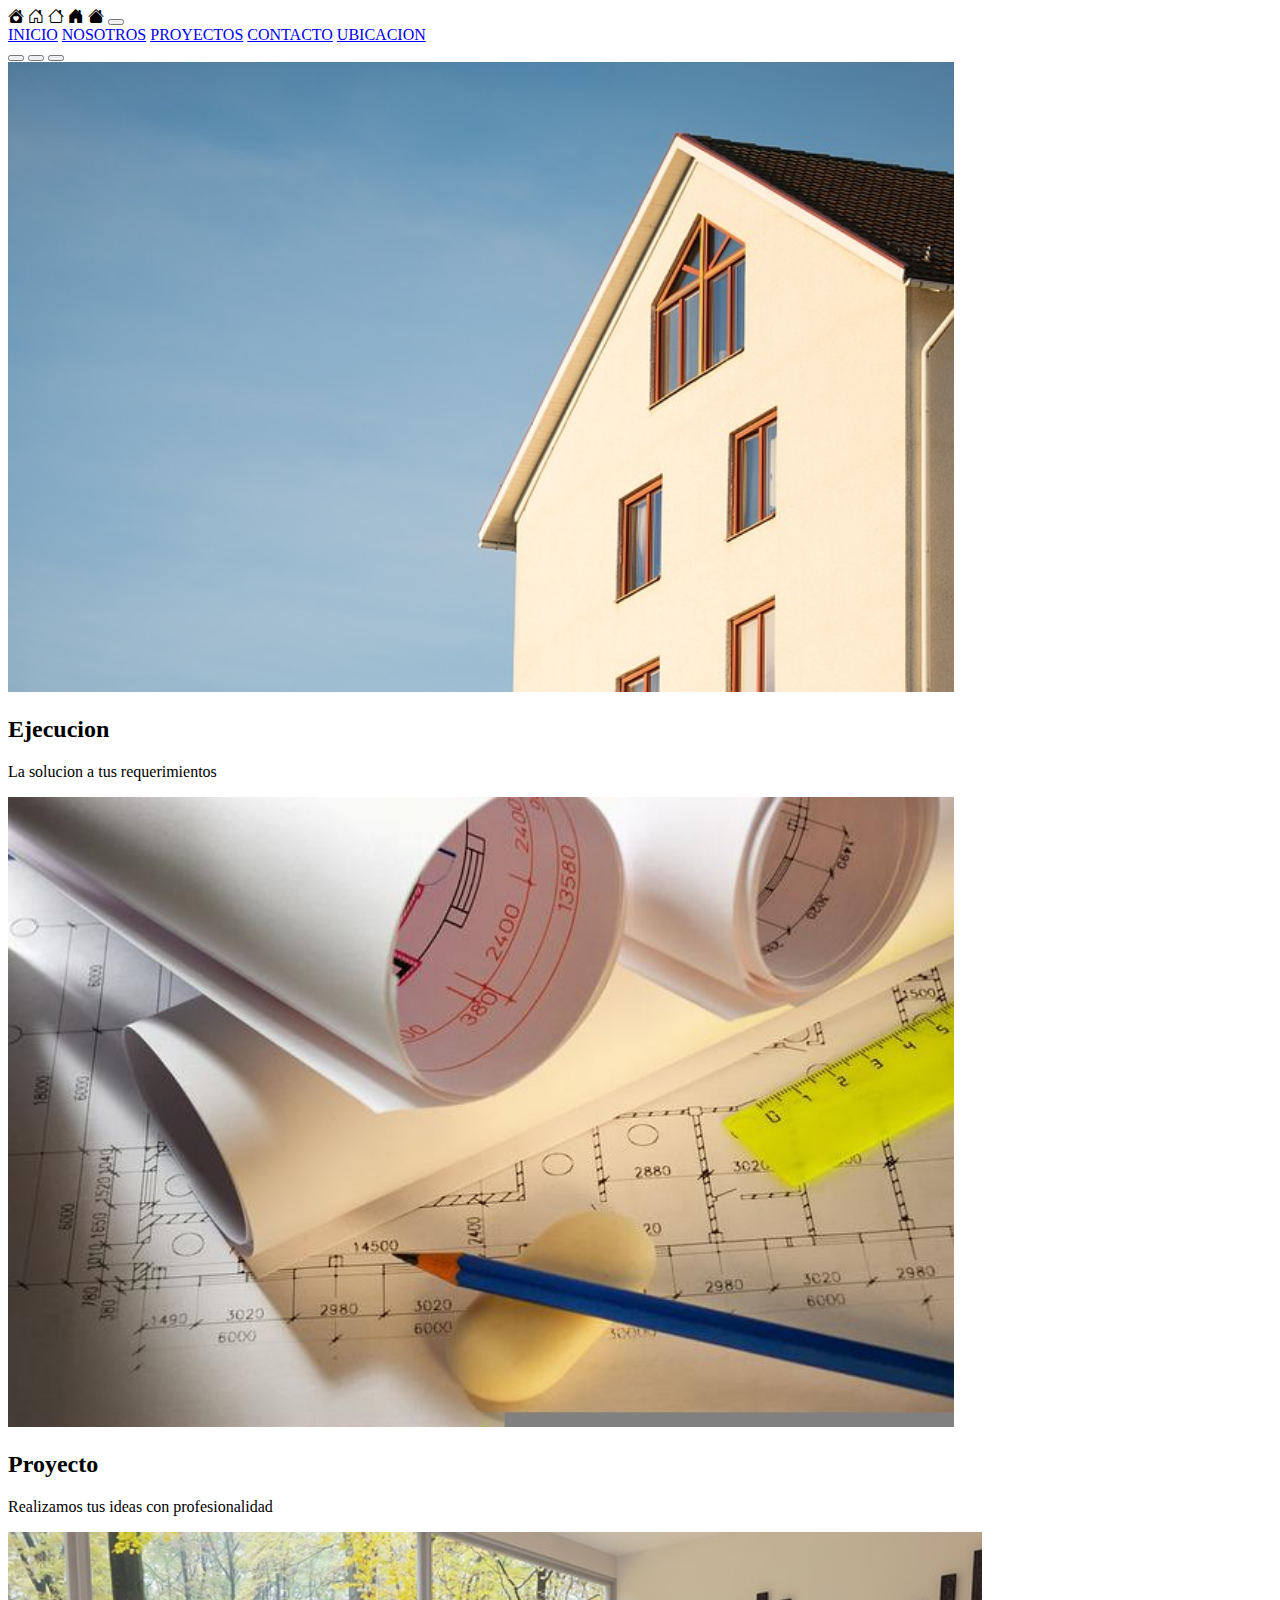
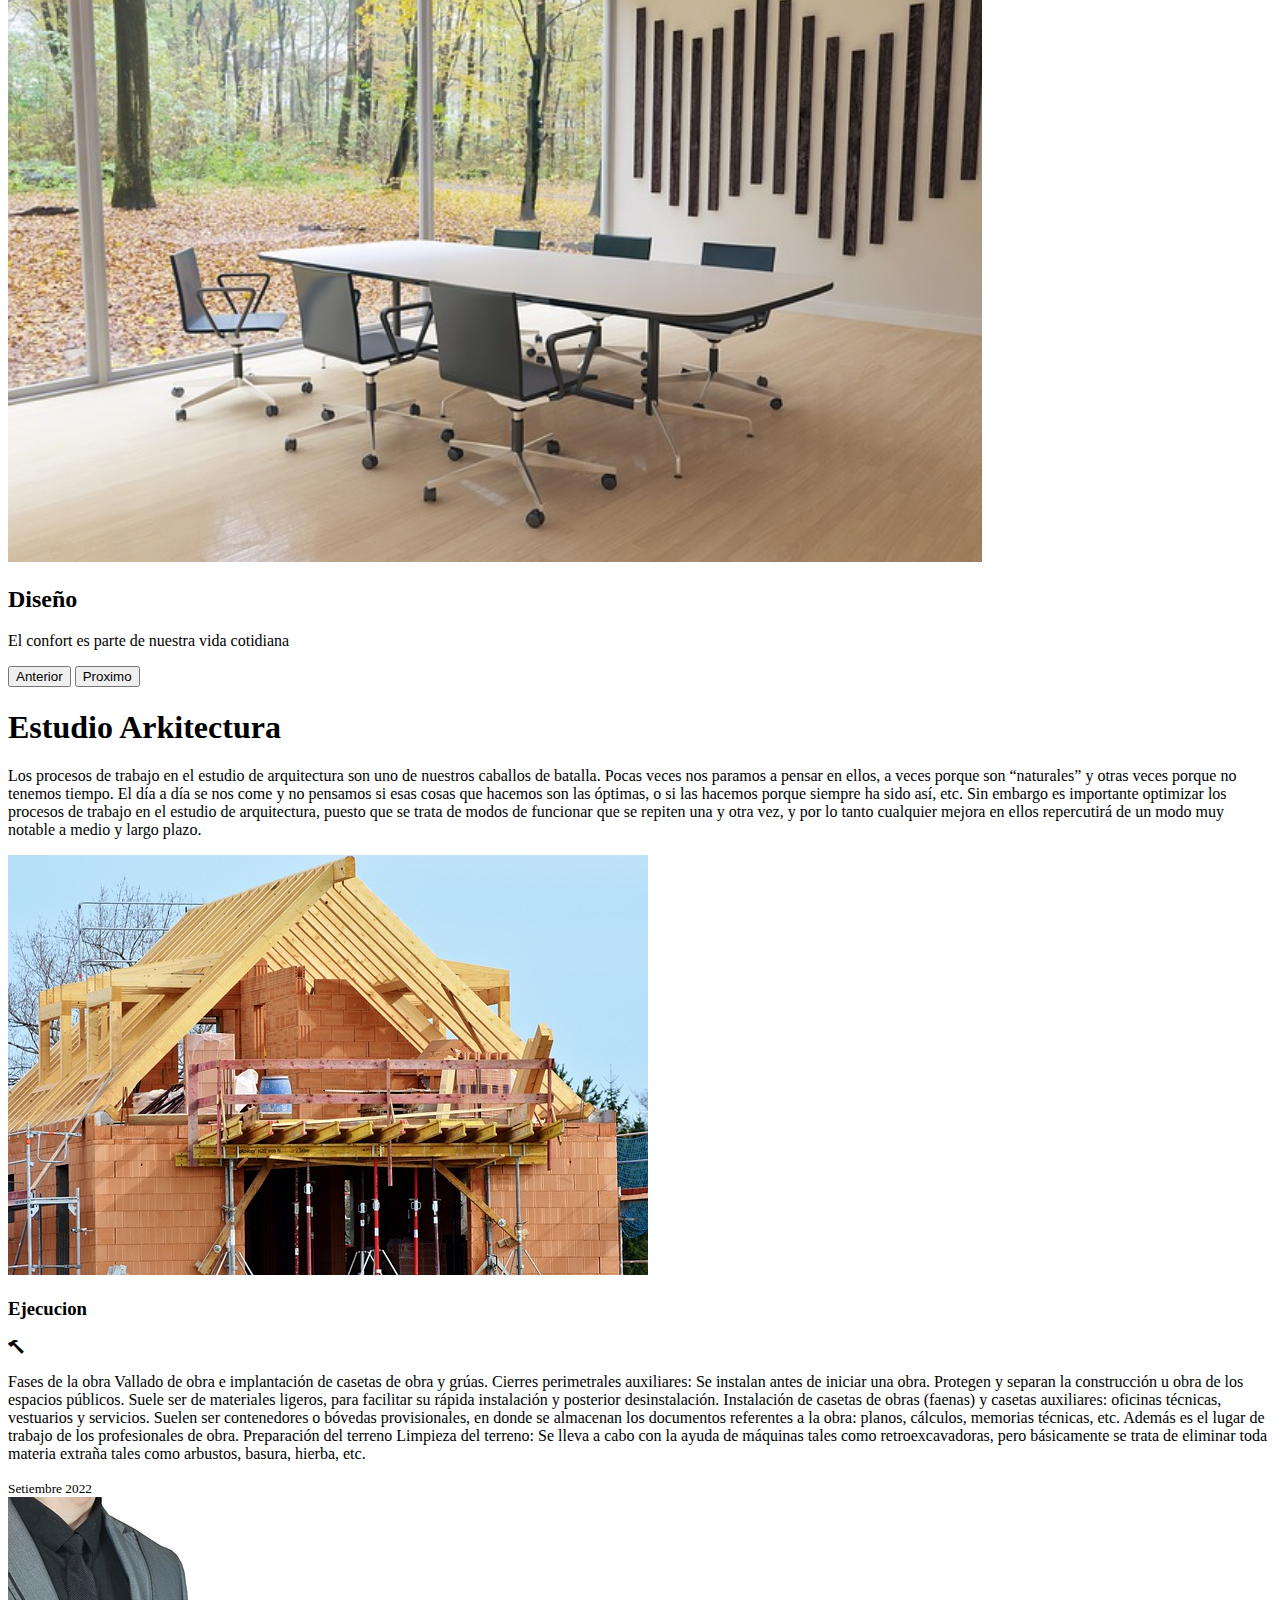
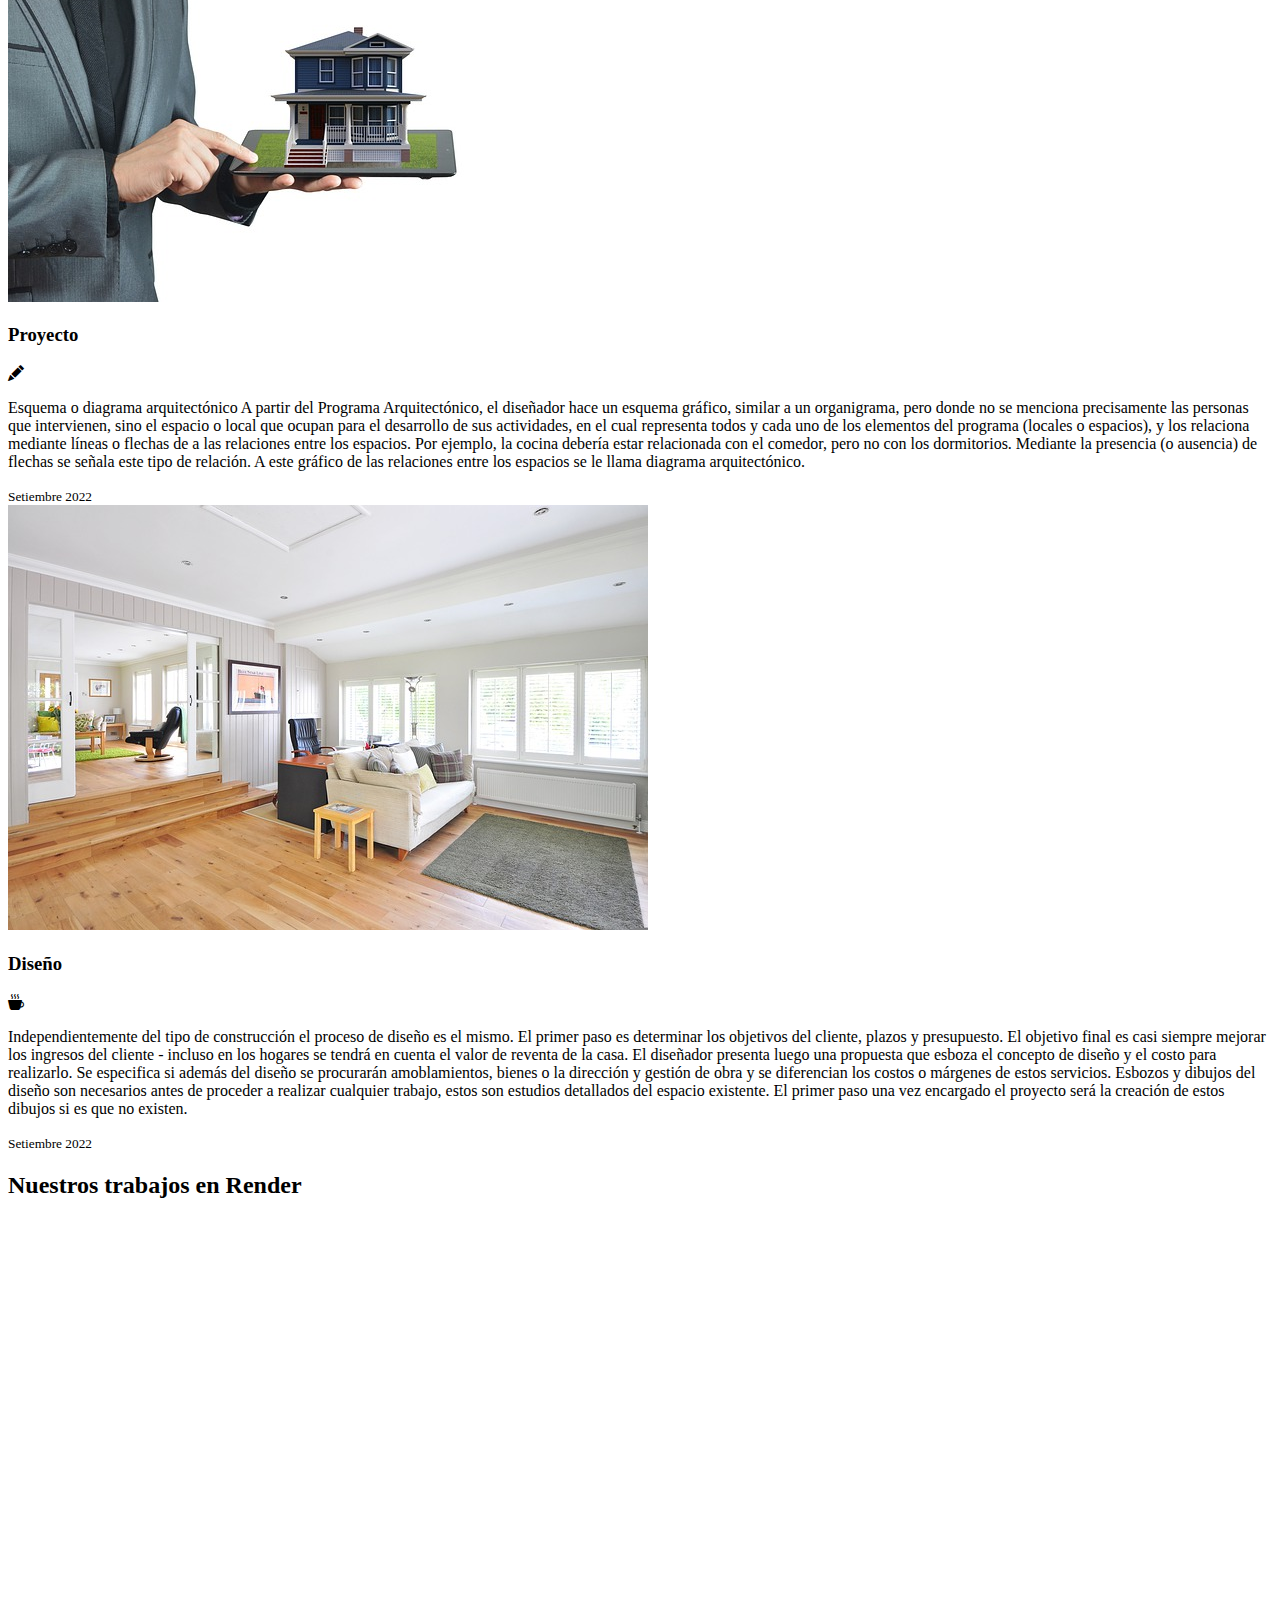
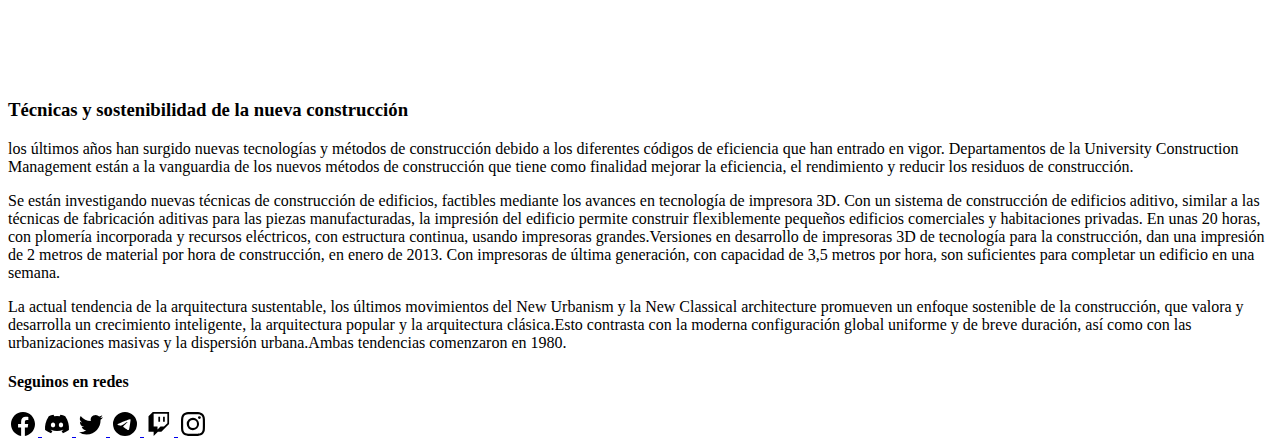
<file: scr/index.html>
<!DOCTYPE html>
<html lang="es">
<head>
    <meta charset="UTF-8">
    <meta http-equiv="X-UA-Compatible" content="IE=edge">
    <meta name="viewport" content="width=device-width, initial-scale=1.0">
    <meta name="description" content="En Estudio Arkitectura realizamos tu diseño, proyecto y ejecucion de obra contemplando Sustentabilidad, Elegancia, Confort, Medio ambiente.">
    <title>ESTUDIO ARKITECTURA | INICIO</title>


<!--BOOTSTRAP-->
<link href="https://cdn.jsdelivr.net/npm/bootstrap@5.2.1/dist/css/bootstrap.min.css" rel="stylesheet" integrity="sha384-iYQeCzEYFbKjA/T2uDLTpkwGzCiq6soy8tYaI1GyVh/UjpbCx/TYkiZhlZB6+fzT" crossorigin="anonymous">

<!--ICONS BOOTSTRAP-->
<link rel="stylesheet" href="https://cdn.jsdelivr.net/npm/bootstrap-icons@1.9.1/font/bootstrap-icons.css">

<!--TIPOGRAFIA-->
<link href="https://fonts.googleapis.com/css2?family=Montserrat:ital@1&family=Quicksand&display=swap" rel="stylesheet">

<!--CSS MAIN-->
<link rel="stylesheet" href="./css/style.css">


</head>

<body>
  <header>
    <!--NAVBAR-->
    <nav class="navbar navbar-expand-lg bg-success navbar-dark fondonav">
        <div class="container-fluid">
          <i class="bi bi-house-heart-fill"></i>
          <i class="bi bi-house-door"></i>
          <i class="bi bi-house"></i>
          <i class="bi bi-house-door-fill"></i>
          <i class="bi bi-house-fill"></i>
          <button class="navbar-toggler" type="button" data-bs-toggle="collapse" data-bs-target="#navbarNavAltMarkup" aria-controls="navbarNavAltMarkup" aria-expanded="false" aria-label="Toggle navigation">
            <span class="navbar-toggler-icon"></span>
          </button>
          <div class="collapse navbar-collapse" id="navbarNavAltMarkup">
            <div class="navbar-nav ms-auto me-5">
              <a class="nav-link" aria-current="page" href="index.html">INICIO</a>
              <a class="nav-link" href="./pages/nosotros.html">NOSOTROS</a>
              <a class="nav-link" href="./pages/proyecto.html">PROYECTOS</a>
              <a class="nav-link" href="./pages/proyecto.html">CONTACTO</a>
              <a class="nav-link" href="./pages/ubicacion.html">UBICACION</a>
            </div>
          </div>
        </div>
      </nav>
  </header>

        <!--CAROUSEL-->
        <div id="carouselExampleCaptions" class="carousel slided d-none d-md-block" data-bs-ride="false">
            <div class="carousel-indicators">
              <button type="button" data-bs-target="#carouselExampleCaptions" data-bs-slide-to="0" class="active" aria-current="true" aria-label="Slide 1"></button>
              <button type="button" data-bs-target="#carouselExampleCaptions" data-bs-slide-to="1" aria-label="Slide 2"></button>
              <button type="button" data-bs-target="#carouselExampleCaptions" data-bs-slide-to="2" aria-label="Slide 3"></button>
            </div>
            <div class="carousel-inner">
              <div class="carousel-item active">
                <img src="./img/casa-marron.jpg" class="d-block w-100 alto" alt="Casa marron 2 pisos">
                <div class="carousel-caption d-md-block">
                  <h2 class="text-dark">Ejecucion</h2>
                  <p class="text-dark">La solucion a tus requerimientos</p>
                </div>
              </div>
              <div class="carousel-item">
                <img src="./img/plano2.jpg" class="d-block w-100 alto" alt="Plano de construccion">
                <div class="carousel-caption d-md-block">
                  <h2 class="text-white">Proyecto</h2>
                  <p class="text-white">Realizamos tus ideas con profesionalidad</p>
                </div>
              </div>
              <div class="carousel-item">
                <img src="./img/salareunion.jpg" class="d-block w-100 alto" alt="Interior ambiente con ventana circular">
                <div class="carousel-caption d-md-block">
                  <h2 class="text-white">Diseño</h2>
                  <p class="text-dark text-white">El confort es parte de nuestra vida cotidiana</p>
                </div>
              </div>
            </div>
            <button class="carousel-control-prev" type="button" data-bs-target="#carouselExampleCaptions" data-bs-slide="prev">
              <span class="carousel-control-prev-icon" aria-hidden="true"></span>
              <span class="visually-hidden">Anterior</span>
            </button>
            <button class="carousel-control-next" type="button" data-bs-target="#carouselExampleCaptions" data-bs-slide="next">
              <span class="carousel-control-next-icon" aria-hidden="true"></span>
              <span class="visually-hidden">Proximo</span>
            </button>
          </div>
  </header>
<body>
  <main>
    <section class="container">
            <h1 class="text-center p-3 text-success display-1">Estudio Arkitectura</h1>
            <article class="row">
      <p>Los procesos de trabajo en el estudio de arquitectura son uno de nuestros caballos de batalla.

      Pocas veces nos paramos a pensar en ellos, a veces porque son “naturales” y otras veces porque no tenemos tiempo. El día a día se nos come y no pensamos si esas cosas que hacemos son las óptimas, o si las hacemos porque siempre ha sido así, etc.
  
      Sin embargo es importante optimizar los procesos de trabajo en el estudio de arquitectura, puesto que se trata de modos de funcionar que se repiten una y otra vez, y por lo tanto cualquier mejora en ellos repercutirá de un modo muy notable a medio y largo plazo.
      </p>
    </section>

    <!--TARJETAS DE DESARROLLO-->

        <div class="row row-cols-1 row-cols-md-3 g-4">
            <div class="col">
              <div class="card h-100 border-success">
                <img src="./img/casaconstrccion.jpg" class="card-img-top" alt="Casa en construccion">
                <div class="card-body text-success">
                  
                  <h3 class="card-title d-flex justify-content-center text-success">Ejecucion</h3>
                  <i class="bi bi-hammer d-flex justify-content-center text-success"></i>
                  <p class="card-text text-dark">Fases de la obra
                    Vallado de obra e implantación de casetas de obra y grúas.
                    Cierres perimetrales auxiliares: Se instalan antes de iniciar una obra. Protegen y separan la construcción u obra de los espacios públicos. Suele ser de materiales ligeros, para facilitar su rápida instalación y posterior desinstalación.
                    Instalación de casetas de obras (faenas) y casetas auxiliares: oficinas técnicas, vestuarios y servicios. Suelen ser contenedores o bóvedas provisionales, en donde se almacenan los documentos referentes a la obra: planos, cálculos, memorias técnicas, etc. Además es el lugar de trabajo de los profesionales de obra.
                    Preparación del terreno
                    Limpieza del terreno: Se lleva a cabo con la ayuda de máquinas tales como retroexcavadoras, pero básicamente se trata de eliminar toda materia extraña tales como arbustos, basura, hierba, etc.
                    </p>
                </div>
                <div class="card-footer text-dark">
                  <small class="text-muted">Setiembre 2022</small>
                </div>
              </div>
            </div>
            <div class="col">
              <div class="card h-100 border-success">
                <img src="./img/maqueta.jpg" class="card-img-top" alt="Hombre con maqueta de casa">
                <div class="card-body text-success">
                  <h3 class="card-title d-flex justify-content-center ">Proyecto</h3>
                  <i class="bi bi-pencil-fill d-flex justify-content-center"></i>
                  <p class="card-text d-flex justify-content-center text-dark">Esquema o diagrama arquitectónico
                    A partir del Programa Arquitectónico, el diseñador hace un esquema gráfico, similar a un organigrama, pero donde no se menciona precisamente las personas que intervienen, sino el espacio o local que ocupan para el desarrollo de sus actividades, en el cual representa todos y cada uno de los elementos del programa (locales o espacios), y los relaciona mediante líneas o flechas de a las relaciones entre los espacios. Por ejemplo, la cocina debería estar relacionada con el comedor, pero no con los dormitorios. Mediante la presencia (o ausencia) de flechas se señala este tipo de relación. A este gráfico de las relaciones entre los espacios se le llama diagrama arquitectónico.
                    </p>

                </div>
                <div class="card-footer">
                  <small class="text-muted">Setiembre 2022</small>
                </div>
              </div>
            </div>
            <div class="col">
              <div class="card h-100 border-success">
                <img src="./img/interiorhogar.jpg" class="card-img-top" alt="Sala de reunion">
                <div class="card-body text-success">
                  <h3 class="card-title d-flex justify-content-center">Diseño</h3>
                  <i class="bi bi-cup-hot-fill d-flex justify-content-center"></i>
                  <p class="card-text text-dark">
                  
                    Independientemente del tipo de construcción el proceso de diseño es el mismo. El primer paso es determinar los objetivos del cliente, plazos y presupuesto. El objetivo final es casi siempre mejorar los ingresos del cliente - incluso en los hogares se tendrá en cuenta el valor de reventa de la casa. El diseñador presenta luego una propuesta que esboza el concepto de diseño y el costo para realizarlo. Se especifica si además del diseño se procurarán amoblamientos, bienes o la dirección y gestión de obra y se diferencian los costos o márgenes de estos servicios. Esbozos y dibujos del diseño son necesarios antes de proceder a realizar cualquier trabajo, estos son estudios detallados del espacio existente. El primer paso una vez encargado el proyecto será la creación de estos dibujos si es que no existen.</p>                    
                </div>
                <div class="card-footer">
                  <small class="text-muted">Setiembre 2022</small>
                </div>
              </div>
            </div>
          </div>
          
<!--BLOQUE DE VIDEOS YOUTUBE-->

          <div class="container text-center p-0 ">
            <h2 class="text-center p-3 text-success">Nuestros trabajos en Render</h2>
            <div class="row g-2">
              <div class="col-md-6 col-lg-4">
                <div class="p-1 border bg-light"><iframe width="auto" height="auto" src="https://www.youtube.com/embed/ozrIYCxdgKE?start=10" title="YouTube video player" frameborder="0" allow="accelerometer; autoplay; clipboard-write; encrypted-media; gyroscope; picture-in-picture" allowfullscreen></iframe></div>
              </div>
              <div class="col-md-6 col-lg-4">
                <div class="p-1 border bg-light"><iframe width="auto" height="auto" src="https://www.youtube.com/embed/km8YSiE8JJw?start=8" title="YouTube video player" frameborder="0" allow="accelerometer; autoplay; clipboard-write; encrypted-media; gyroscope; picture-in-picture" allowfullscreen></iframe></div>
              </div>
              <div class="col-md-12 col-lg-4">
                <div class="p-1 border bg-light"><iframe width="auto" height="auto" src="https://www.youtube.com/embed/0-rm4KFOKIA" title="YouTube video player" frameborder="0" allow="accelerometer; autoplay; clipboard-write; encrypted-media; gyroscope; picture-in-picture" allowfullscreen></iframe></div>
              </div>
              <div class="col-md-12 col-lg-12">
                <div class="p-1 border bg-light">
                  <h3 class="text-success">Técnicas y sostenibilidad de la nueva construcción</h3>
                  <p> los últimos años han surgido nuevas tecnologías y métodos de construcción debido a los diferentes códigos de eficiencia que han entrado en vigor. Departamentos de la University Construction Management están a la vanguardia de los nuevos métodos de construcción que tiene como finalidad mejorar la eficiencia, el rendimiento y reducir los residuos de construcción.</p>
                  <p>
                  Se están investigando nuevas técnicas de construcción de edificios, factibles mediante los avances en tecnología de impresora 3D. Con un sistema de construcción de edificios aditivo, similar a las técnicas de fabricación aditivas para las piezas manufacturadas, la impresión del edificio permite construir flexiblemente pequeños edificios comerciales y habitaciones privadas. En unas 20 horas, con plomería incorporada y recursos eléctricos, con estructura continua, usando impresoras grandes.Versiones en desarrollo de impresoras 3D de tecnología para la construcción, dan una impresión de 2 metros de material por hora de construcción, en enero de 2013. Con impresoras de última generación, con capacidad de 3,5 metros por hora, son suficientes para completar un edificio en una semana.</p>
                  <p>
                  La actual tendencia de la arquitectura sustentable, los últimos movimientos del New Urbanism y la New Classical architecture promueven un enfoque sostenible de la construcción, que valora y desarrolla un crecimiento inteligente, la arquitectura popular y la arquitectura clásica.Esto contrasta con la moderna configuración global uniforme y de breve duración, así como con las urbanizaciones masivas y la dispersión urbana.Ambas tendencias comenzaron en 1980.</p>
                </div>
              </div>
            </div>
          </div>
  </main>
  <!--FOOTER-->
  <footer>
      <nav class="navbar bg-success ">
        <div class="container">
            <h4 class="col-sm-12 col-lg-auto">Seguinos en redes</h4>
          <a class="navbar-brand" href="https://es-la.facebook.com/">
            <img src="./img/facebook.svg" alt="Facebook" width="30" height="24">
          </a>
          <a class="navbar-brand" href="https://discord.com/">
            <img src="./img/discord.svg" alt="Facebook" width="30" height="24">
          </a>
          <a class="navbar-brand" href="https://twitter.com/?lang=es">
            <img src="./img/twitter.svg" alt="Facebook" width="30" height="24">
          </a>
          <a class="navbar-brand" href="https://web.telegram.org/z/">
            <img src="./img/telegram.svg" alt="Facebook" width="30" height="24">
          </a>
          <a class="navbar-brand" href="https://www.twitch.tv/">
            <img src="./img/twitch.svg" alt="Facebook" width="30" height="24">
          </a>
          <a class="navbar-brand" href="https://www.instagram.com/">
            <img src="./img/instagram.svg" alt="Facebook" width="30" height="24">
          </a>
        </div>
      </nav>
  </footer>
    <!-- BOOTSTRAP JS -->
    <script src="https://cdn.jsdelivr.net/npm/bootstrap@5.2.1/dist/js/bootstrap.bundle.min.js" integrity="sha384-u1OknCvxWvY5kfmNBILK2hRnQC3Pr17a+RTT6rIHI7NnikvbZlHgTPOOmMi466C8" crossorigin="anonymous"></script>   
</body>
</html>
</file>
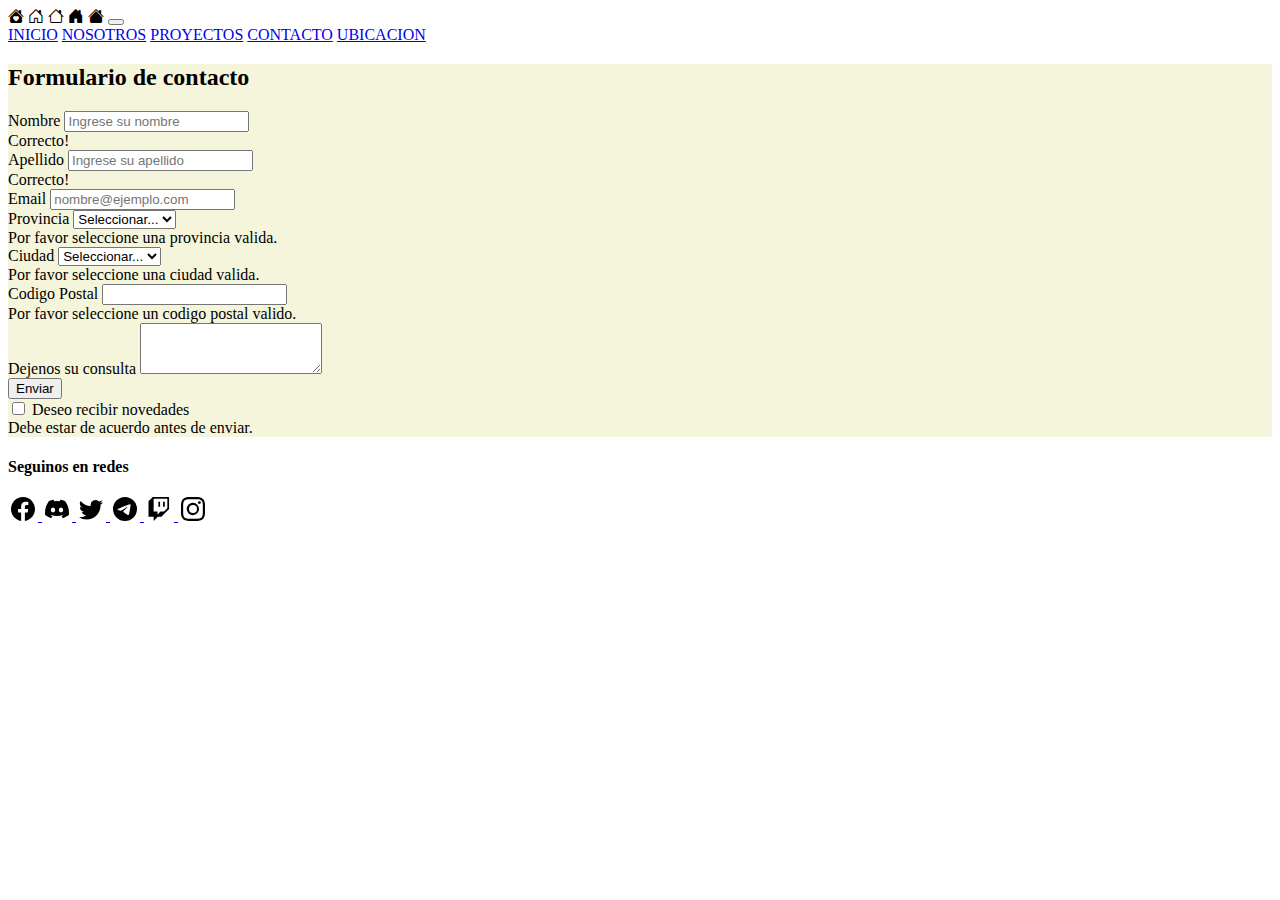
<file: scr/pages/contacto.html>
<!DOCTYPE html>
<html lang="es">
<head>
    <meta charset="UTF-8">
    <meta http-equiv="X-UA-Compatible" content="IE=edge">
    <meta name="viewport" content="width=device-width, initial-scale=1.0">
    <meta name="description" content="Encontra el mejor estudio de arquitectura en la ciudad de Rosario |  Riobamba 220 bis | Telefono: 341 4821234">
    <title>ESTUDIO ARKITECTURA | CONTACTO</title>
</head>

<!--TIPOGRAFIA-->
<link href="https://fonts.googleapis.com/css2?family=Montserrat:ital@1&family=Quicksand&display=swap" rel="stylesheet">

<!--ICONS BOOTSTRAP-->
<link rel="stylesheet" href="https://cdn.jsdelivr.net/npm/bootstrap-icons@1.9.1/font/bootstrap-icons.css">

<!--BOOTSTRAP-->

<link href="https://cdn.jsdelivr.net/npm/bootstrap@5.2.1/dist/css/bootstrap.min.css" rel="stylesheet" integrity="sha384-iYQeCzEYFbKjA/T2uDLTpkwGzCiq6soy8tYaI1GyVh/UjpbCx/TYkiZhlZB6+fzT" crossorigin="anonymous">

<!--CSS MAIN-->

<link rel="stylesheet" href="/scr/css/style.css">

<body>

    <header>
        <!--NAVBAR-->
        <nav class="navbar navbar-expand-lg bg-success navbar-dark">
            <div class="container-fluid">
              <i class="bi bi-house-heart-fill"></i>
              <i class="bi bi-house-door"></i>
              <i class="bi bi-house"></i>
              <i class="bi bi-house-door-fill"></i>
              <i class="bi bi-house-fill"></i>
              <button class="navbar-toggler" type="button" data-bs-toggle="collapse" data-bs-target="#navbarNavAltMarkup" aria-controls="navbarNavAltMarkup" aria-expanded="false" aria-label="Toggle navigation">
                <span class="navbar-toggler-icon"></span>
              </button>
              <div class="collapse navbar-collapse" id="navbarNavAltMarkup">
                <div class="navbar-nav ms-auto me-5">
                  <a class="nav-link" aria-current="page" href="../index.html">INICIO</a>
                  <a class="nav-link" href="./nosotros.html">NOSOTROS</a>
                  <a class="nav-link" href="./proyecto.html">PROYECTOS</a>
                  <a class="nav-link" href="./contacto.html">CONTACTO</a>
                  <a class="nav-link" href="./ubicacion.html">UBICACION</a>
                </div>
              </div>
            </div>
          </nav>
    </header>

    <!--FORMULARIO DE CONTACTO-->
    <main class="fondoformulario">
      <div style="background-color: beige ;">
        <section class="container">
          <h2 class="text-center text-success p-1">Formulario de contacto</h2>
            <div class="row">              
                <form class="row g-3 needs-validation" novalidate>
                    <div class="col-md-6">
                      <label for="validationCustom01" class="form-label text-success">Nombre</label>
                      <input type="text" class="form-control border-success rounded-pill" id="validationCustom01" placeholder="Ingrese su nombre">
                      <div class="valid-feedback">
                        Correcto!
                      </div>
                    </div>
                    <div class="col-md-6">
                      <label for="validationCustom02" class="form-label text-success">Apellido</label>
                      <input type="text" class="form-control border-success rounded-pill" id="validationCustom02" placeholder="Ingrese su apellido">
                      <div class="valid-feedback">
                        Correcto!
                      </div>
                    </div>
                  

                    <div class="col-md-6">
                        <label for="exampleFormControlInput1" class="form-label text-success">Email</label>
                        <input type="email" class="form-control border-success rounded-pill" id="exampleFormControlInput1" placeholder="nombre@ejemplo.com">
                      </div>

                    
                    <div class="col-md-6 col-lg-6">
                      <label for="validationCustom04" class="form-label text-success">Provincia</label>
                      <select class="form-select border-success rounded-pill" id="validationCustom04" required>
                        <option selected disabled value="">Seleccionar...</option>
                        <option>...</option>
                      </select>
                      <div class="invalid-feedback">
                        Por favor seleccione una provincia valida.
                      </div>
                    </div>
                    <div class="col-md-8 col-lg-8">
                        <label for="validationCustom04" class="form-label text-success">Ciudad</label>
                        <select class="form-select border-success rounded-pill" id="validationCustom04" required>
                          <option selected disabled value="">Seleccionar...</option>
                          <option>...</option>
                        </select>
                        <div class="invalid-feedback">
                          Por favor seleccione una ciudad valida.
                        </div>
                      </div>
                    <div class="col-md-4 col-lg-4">
                      <label for="validationCustom05" class="form-label text-success">Codigo Postal</label>
                      <input type="text" class="form-control border-success rounded-pill" id="validationCustom05" required>
                      <div class="invalid-feedback">
                        Por favor seleccione un codigo postal valido.
                      </div>
                    </div>
                    <div class="mb-3">
                        <label for="exampleFormControlTextarea1" class="form-label text-success">Dejenos su consulta</label>
                        <textarea class="form-control border-success" id="exampleFormControlTextarea1" rows="3"></textarea>
                      </div>
                    
                    <div class="col-12">
                      <button class="btn bg-success text-dark rounded-pill" type="submit">Enviar</button>
                    </div>
                    <div class="col-12">
                      <div class="form-check">
                        <input class="form-check-input border-success" type="checkbox" value="" id="invalidCheck" required>
                        <label class="form-check-label" for="invalidCheck">
                          Deseo recibir novedades
                        </label>
                        <div class="invalid-feedback"></div>
                          Debe estar de acuerdo antes de enviar.
                      </div>                        
                    </div>
                  </div>                    
                </form>
            </div>
          </section>
        </div>  
      </div>
    </main>

    <!--FOOTER-->
  <footer>
    <nav class="navbar bg-success ">
      <div class="container">
          <h4 class="col-sm-12 col-lg-auto">Seguinos en redes</h4>
        <a class="navbar-brand" href="https://es-la.facebook.com/">
          <img src="../img/facebook.svg" alt="Facebook" width="30" height="24">
        </a>
        <a class="navbar-brand" href="https://discord.com/">
          <img src="../img/discord.svg" alt="Facebook" width="30" height="24">
        </a>
        <a class="navbar-brand" href="https://twitter.com/?lang=es">
          <img src="../img/twitter.svg" alt="Facebook" width="30" height="24">
        </a>
        <a class="navbar-brand" href="https://web.telegram.org/z/">
          <img src="../img/telegram.svg" alt="Facebook" width="30" height="24">
        </a>
        <a class="navbar-brand" href="https://www.twitch.tv/">
          <img src="../img/twitch.svg" alt="Facebook" width="30" height="24">
        </a>
        <a class="navbar-brand" href="https://www.instagram.com/">
          <img src="../img/instagram.svg" alt="Facebook" width="30" height="24">
        </a>
      </div>
    </nav>
</footer>
  <!-- BOOTSTRAP JS -->
  <script src="https://cdn.jsdelivr.net/npm/bootstrap@5.2.1/dist/js/bootstrap.bundle.min.js" integrity="sha384-u1OknCvxWvY5kfmNBILK2hRnQC3Pr17a+RTT6rIHI7NnikvbZlHgTPOOmMi466C8" crossorigin="anonymous"></script>   
</body>
</html>
</file>
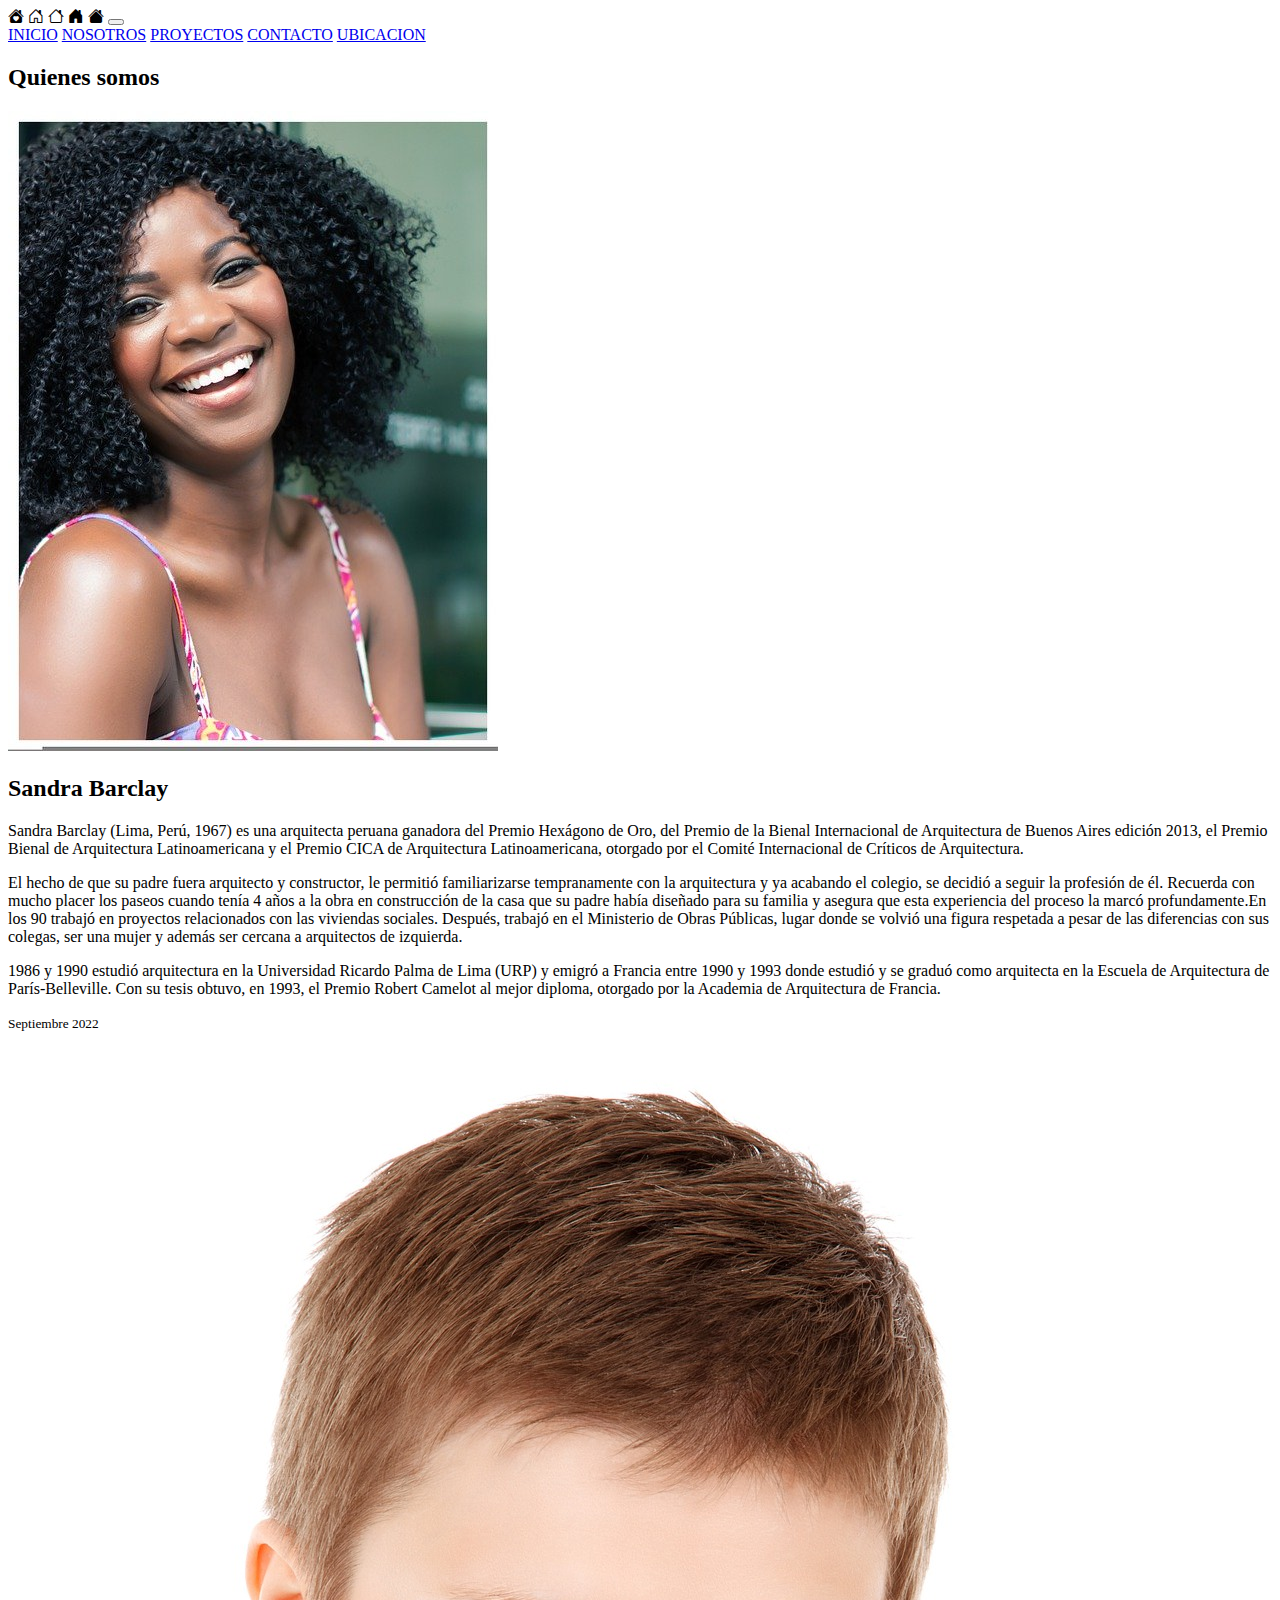
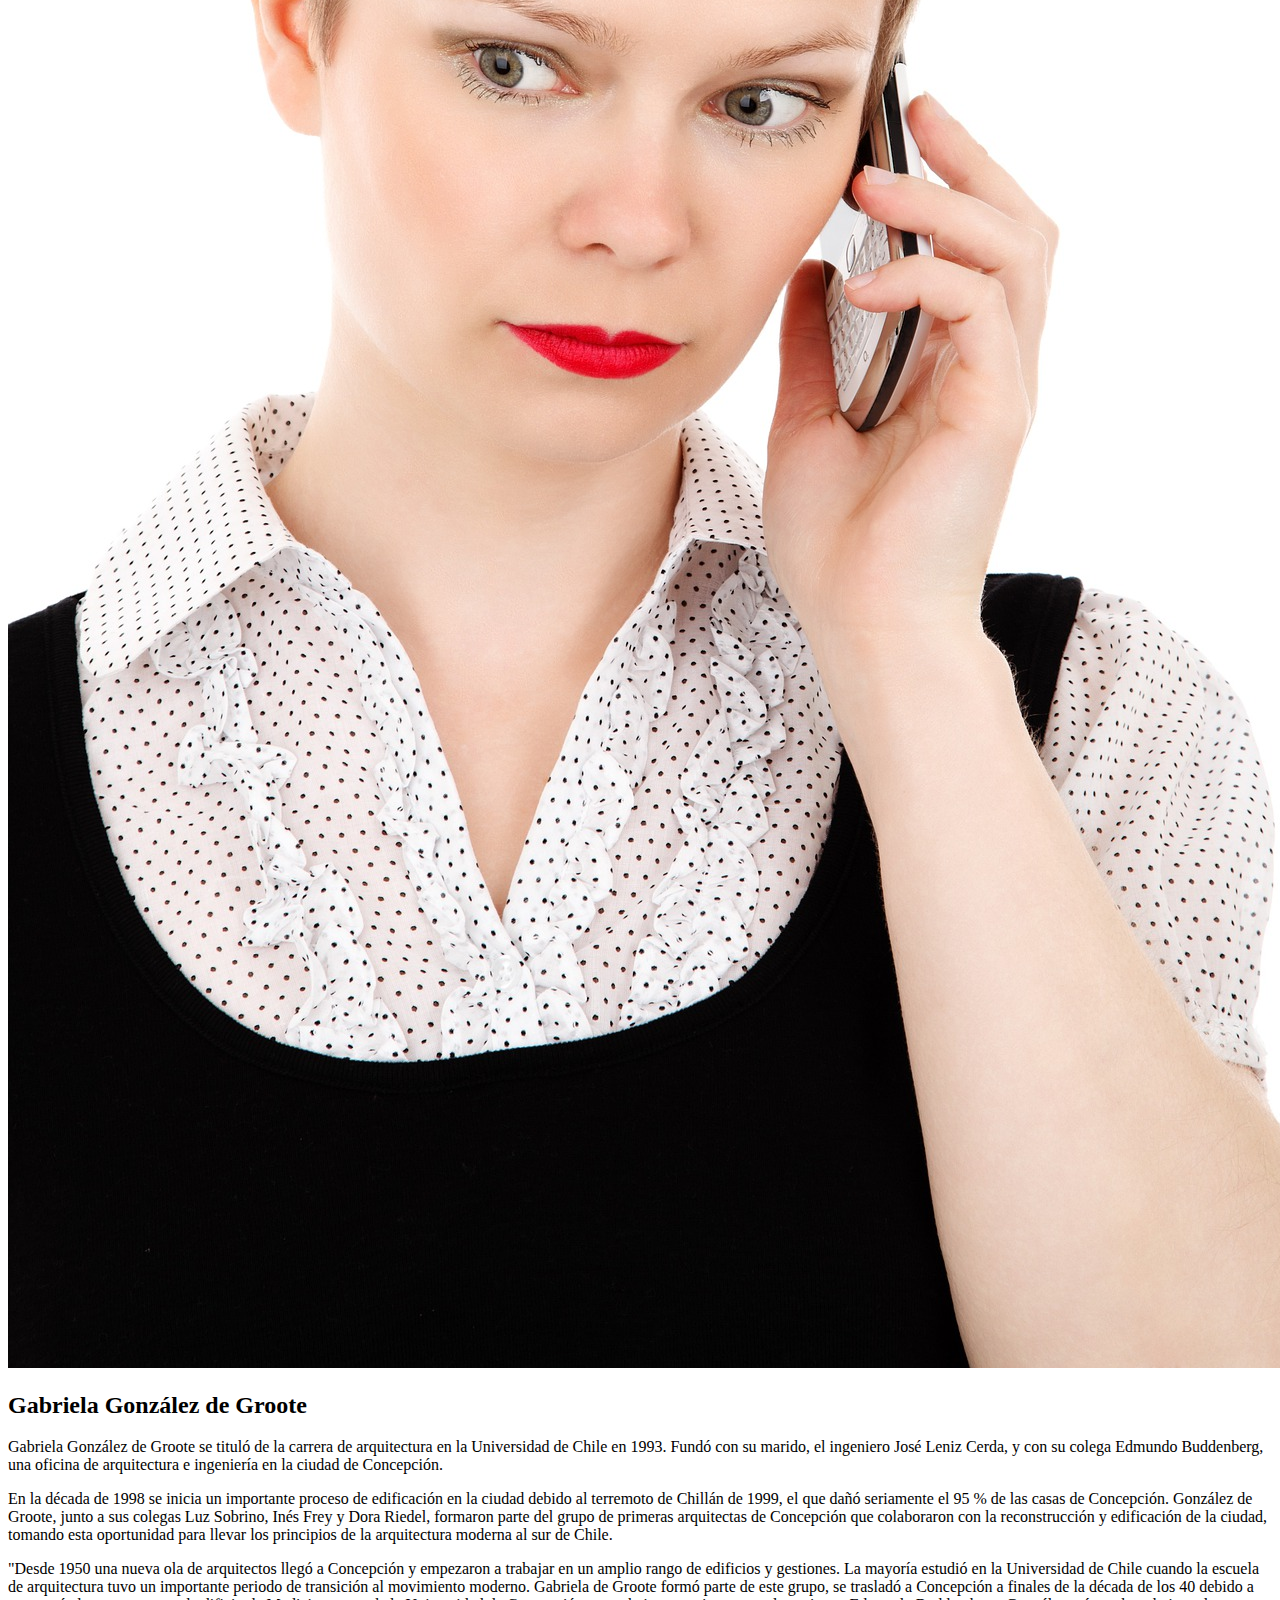
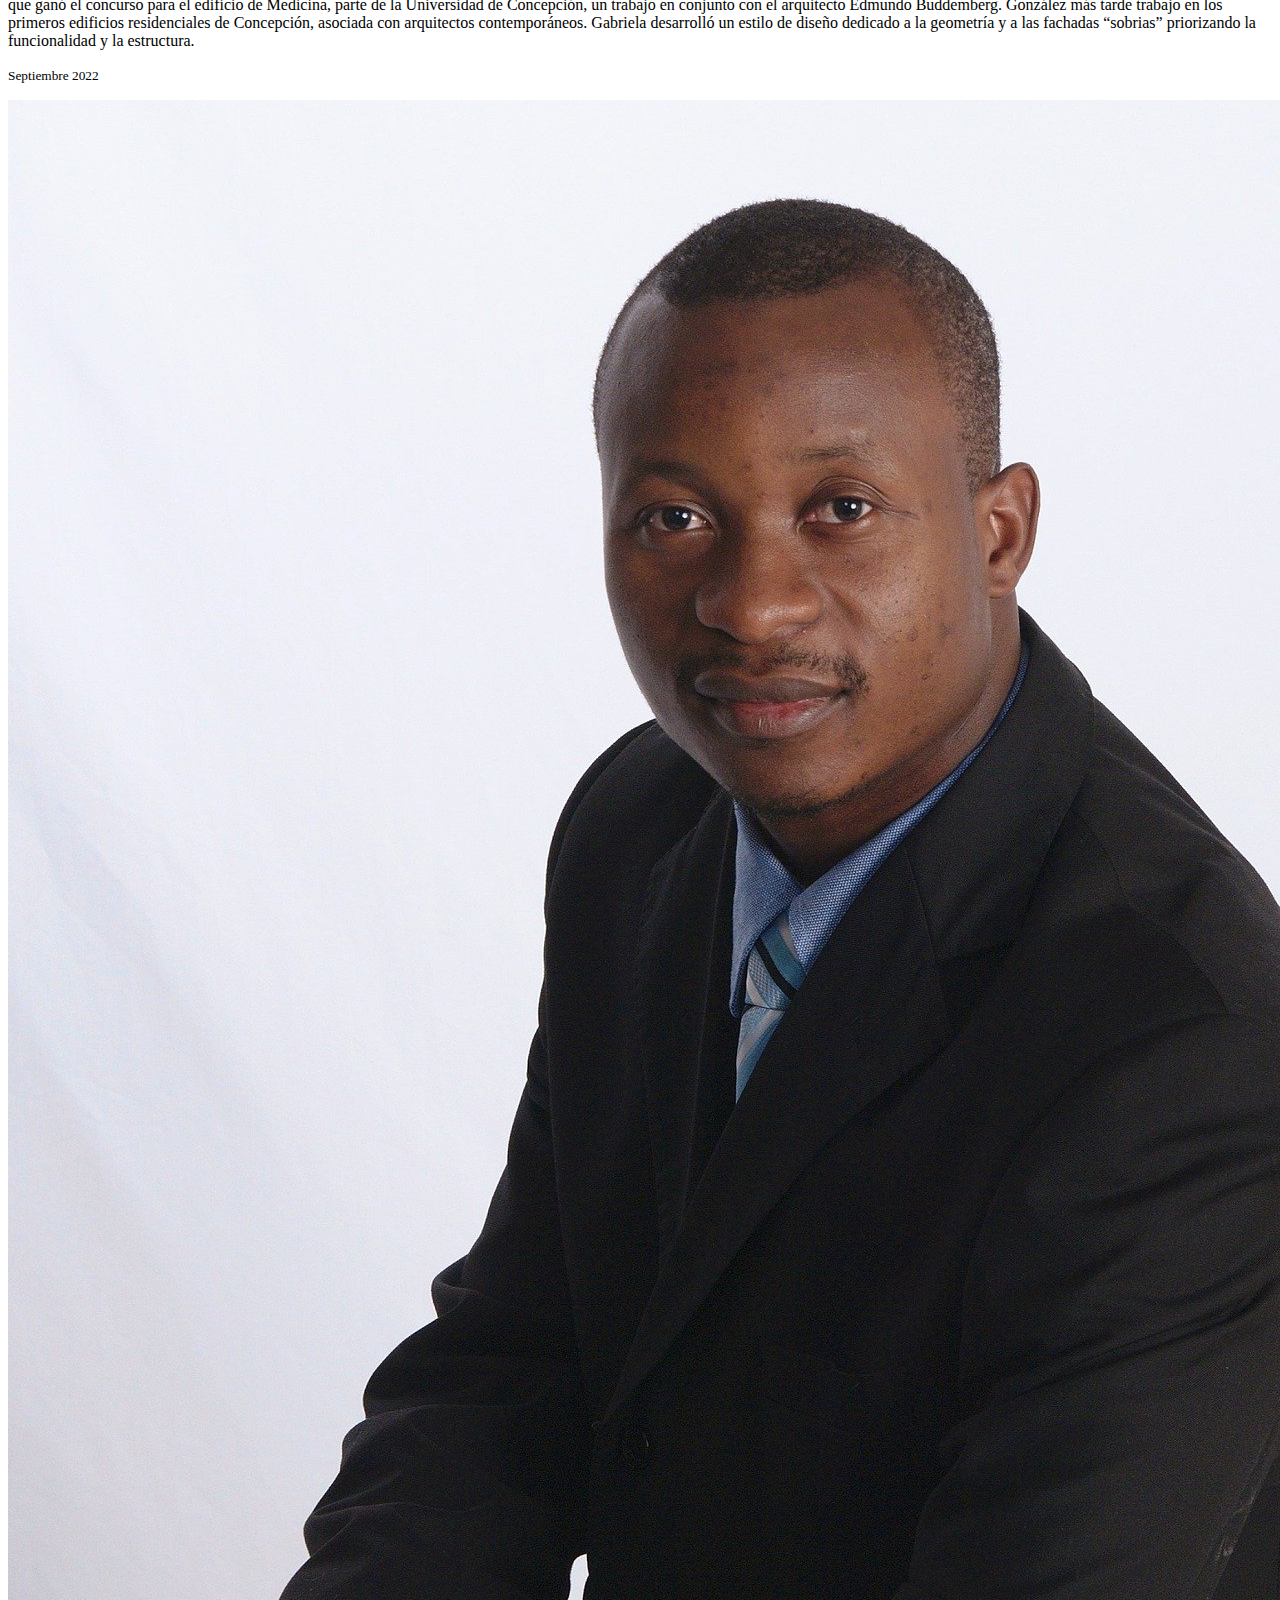
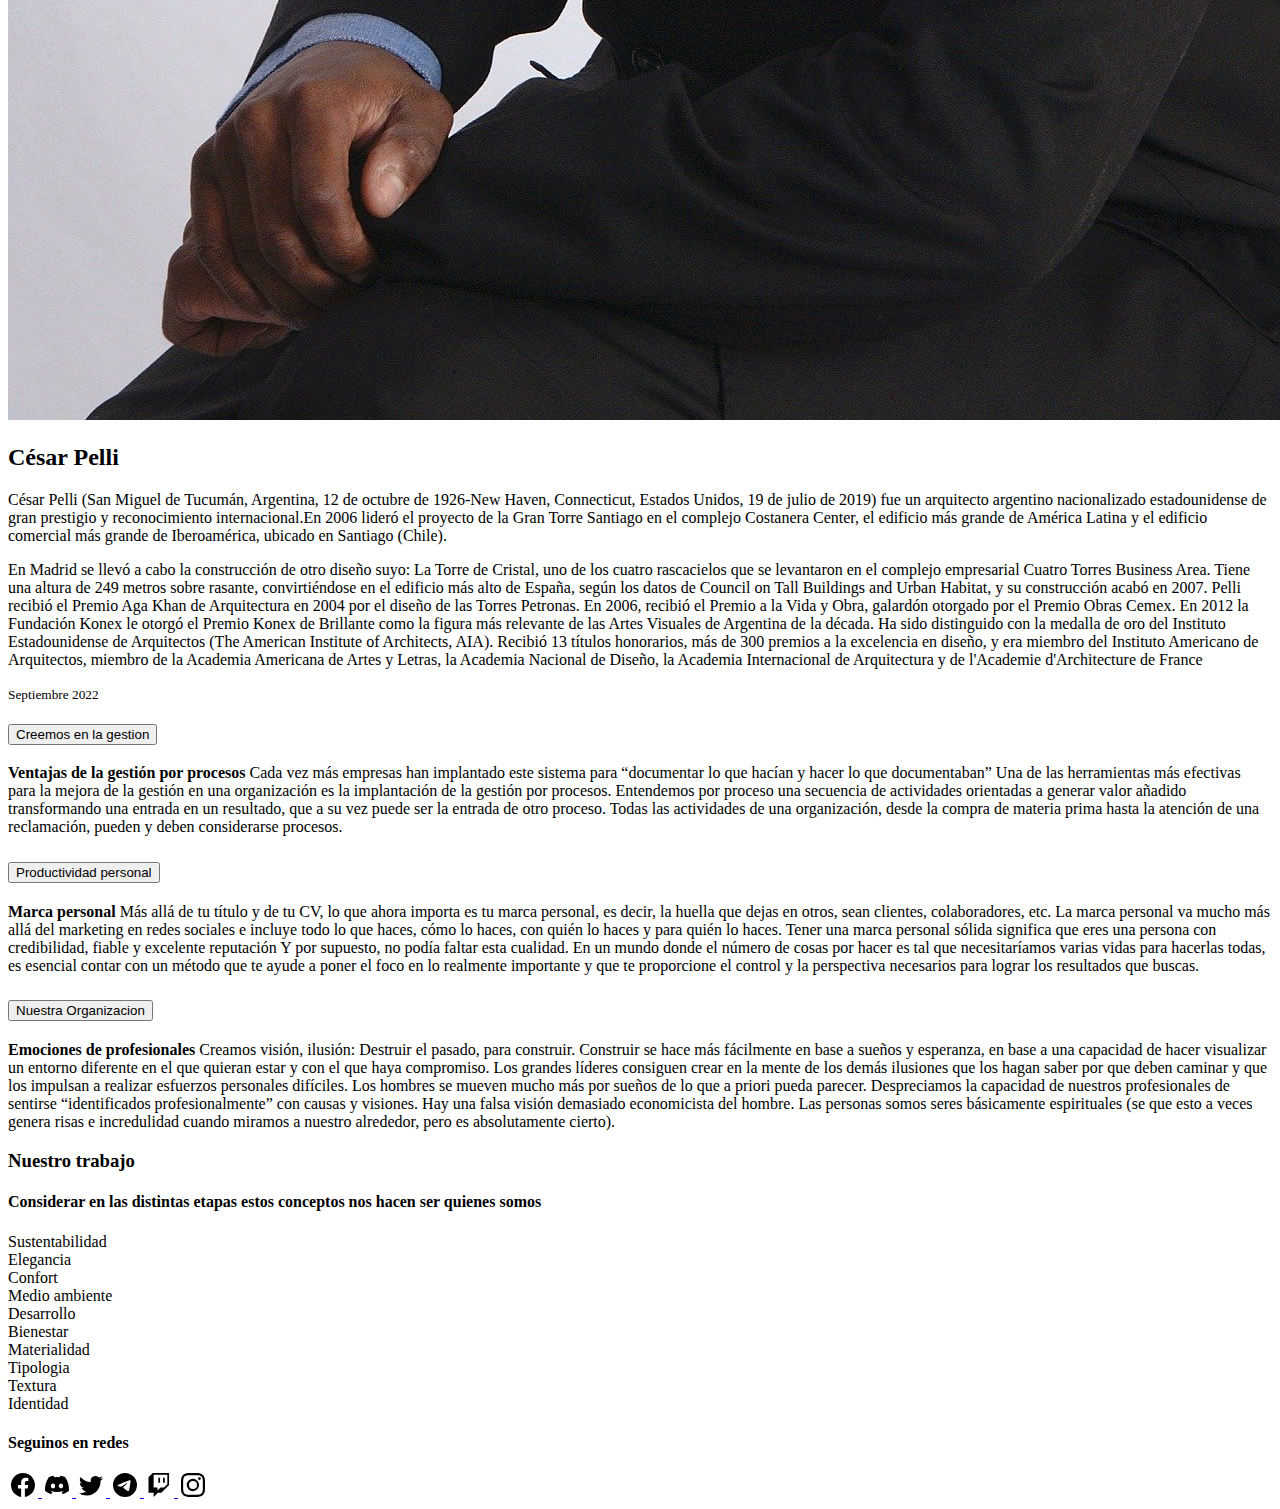
<file: scr/pages/nosotros.html>
<!DOCTYPE html>
<html lang="es">
<head>
    <meta charset="UTF-8">
    <meta http-equiv="X-UA-Compatible" content="IE=edge">
    <meta name="viewport" content="width=device-width, initial-scale=1.0">
    <meta name="description" content="Conoce la trayectoria del equipo de trabajo de Estudio Arkitectura">
    <title>ESTUDIO ARKITECTURA | NOSOTROS</title>


<!--TIPOGRAFIA-->
<link href="https://fonts.googleapis.com/css2?family=Montserrat:ital@1&family=Quicksand&display=swap" rel="stylesheet">

<!--ICONS BOOTSTRAP-->
<link rel="stylesheet" href="https://cdn.jsdelivr.net/npm/bootstrap-icons@1.9.1/font/bootstrap-icons.css">

<!--BOOTSTRAP-->
<link href="https://cdn.jsdelivr.net/npm/bootstrap@5.2.1/dist/css/bootstrap.min.css" rel="stylesheet" integrity="sha384-iYQeCzEYFbKjA/T2uDLTpkwGzCiq6soy8tYaI1GyVh/UjpbCx/TYkiZhlZB6+fzT" crossorigin="anonymous">

<!--CSS MAIN-->
<link rel="stylesheet" href="/scr/css/style.css">


</head>

<body>

  <header>
    <!--NAVBAR-->
    <nav class="navbar navbar-expand-lg bg-success navbar-dark">
        <div class="container-fluid">
          <i class="bi bi-house-heart-fill"></i>
          <i class="bi bi-house-door"></i>
          <i class="bi bi-house"></i>
          <i class="bi bi-house-door-fill"></i>
          <i class="bi bi-house-fill"></i>
          <button class="navbar-toggler" type="button" data-bs-toggle="collapse" data-bs-target="#navbarNavAltMarkup" aria-controls="navbarNavAltMarkup" aria-expanded="false" aria-label="Toggle navigation">
            <span class="navbar-toggler-icon"></span>
          </button>
          <div class="collapse navbar-collapse" id="navbarNavAltMarkup">
            <div class="navbar-nav ms-auto me-5">
              <a class="nav-link" aria-current="page" href="../index.html">INICIO</a>
              <a class="nav-link" href="./nosotros.html">NOSOTROS</a>
              <a class="nav-link" href="./proyecto.html">PROYECTOS</a>
              <a class="nav-link" href="./contacto.html">CONTACTO</a>
              <a class="nav-link" href="./ubicacion.html">UBICACION</a>
            </div>
          </div>
        </div>
      </nav>
  </header>

  <main>
    <!--TARJETAS BIO-->
    <h2 class="text-center p-1 text-success">Quienes somos</h2>
    <div class="card mb-3 border-success" style="max-width: 100vw max-heith 40vh;">
      <div class="row g-0">
        <div class="col-md-4">
          <img src="../img/persona1.jpg" class="img-fluid rounded-start" alt="Mujer riendo">
        </div>
        <div class="col-md-8">
          <div class="card-body">
            <h2 class="card-title text-success">Sandra Barclay</h2>
            <p class="card-text">
              Sandra Barclay (Lima, Perú, 1967) es una arquitecta peruana ganadora del Premio Hexágono de Oro, del Premio de la Bienal Internacional de Arquitectura de Buenos Aires edición 2013, el Premio Bienal de Arquitectura Latinoamericana y el Premio CICA de Arquitectura Latinoamericana, otorgado por el Comité Internacional de Críticos de Arquitectura.
              <p>El hecho de que su padre fuera arquitecto y constructor, le permitió familiarizarse tempranamente con la arquitectura y ya acabando el colegio, se decidió a seguir la profesión de él. Recuerda con mucho placer los paseos cuando tenía 4 años a la obra en construcción de la casa que su padre había diseñado para su familia y asegura que esta experiencia del proceso la marcó profundamente.En los 90 trabajó en proyectos relacionados con las viviendas sociales. Después, trabajó en el Ministerio de Obras Públicas, lugar donde se volvió una figura respetada a pesar de las diferencias con sus colegas, ser una mujer y además ser cercana a arquitectos de izquierda.</p>              
              <p> 1986 y 1990 estudió arquitectura en la Universidad Ricardo Palma de Lima (URP) y emigró a Francia entre 1990 y 1993 donde estudió y se graduó como arquitecta en la Escuela de Arquitectura de París-Belleville. Con su tesis obtuvo, en 1993, el Premio Robert Camelot al mejor diploma, otorgado por la Academia de Arquitectura de Francia.</p>               
            </p>      
            <p class="card-text"><small class="text-muted">Septiembre 2022</small></p>
          </div>
        </div>
      </div>
    </div>

    <div class="card mb-3 border-success" style="max-width: 100vw max-heith 40vh;">
      <div class="row g-0">
        <div class="col-md-4">
          <img src="../img/persona6.jpg" class="img-fluid rounded-start" alt="mujer con telefono celular">
        </div>
        <div class="col-md-8  ">
          <div class="card-body">
            <h2 class="card-title text-success">Gabriela González de Groote</h2>
            <p class="card-text">Gabriela González de Groote se tituló de la carrera de arquitectura en la Universidad de Chile en 1993. Fundó con su marido, el ingeniero José Leniz Cerda, y con su colega Edmundo Buddenberg, una oficina de arquitectura e ingeniería en la ciudad de Concepción.
              <p>En la década de 1998 se inicia un importante proceso de edificación en la ciudad debido al terremoto de Chillán de 1999, el que dañó seriamente el 95 % de las casas de Concepción. González de Groote, junto a sus colegas Luz Sobrino, Inés Frey y Dora Riedel, formaron parte del grupo de primeras arquitectas de Concepción que colaboraron con la reconstrucción y edificación de la ciudad, tomando esta oportunidad para llevar los principios de la arquitectura moderna al sur de Chile.</p>
              <p>"Desde 1950 una nueva ola de arquitectos llegó a Concepción y empezaron a trabajar en un amplio rango de edificios y gestiones. La mayoría estudió en la Universidad de Chile cuando la escuela de arquitectura tuvo un importante periodo de transición al movimiento moderno. Gabriela de Groote formó parte de este grupo, se trasladó a Concepción a finales de la década de los 40 debido a que ganó el concurso para el edificio de Medicina, parte de la Universidad de Concepción, un trabajo en conjunto con el arquitecto Edmundo Buddemberg. González más tarde trabajo en los primeros edificios residenciales de Concepción, asociada con arquitectos contemporáneos. Gabriela desarrolló un estilo de diseño dedicado a la geometría y a las fachadas “sobrias” priorizando la funcionalidad y la estructura.</p> 
            </p>
            <p class="card-text"><small class="text-muted">Septiembre 2022</small></p>
          </div>
        </div>
      </div>
    </div>

    <div class="card mb-3 border-success" style="max-width: 100vw max-heith 40vh;">
      <div class="row g-0">
        <div class="col-md-4">
          <img src="../img/persona8.jpg" class="img-fluid rounded-start" alt="mujer con telefono celular">
        </div>
        <div class="col-md-8  ">
          <div class="card-body">
            <h2 class="card-title text-success">César Pelli</h2>
            <p class="card-text">César Pelli (San Miguel de Tucumán, Argentina, 12 de octubre de 1926-New Haven, Connecticut, Estados Unidos, 19 de julio de 2019) fue un arquitecto argentino nacionalizado estadounidense de gran prestigio y reconocimiento internacional.En 2006 lideró el proyecto de la Gran Torre Santiago en el complejo Costanera Center, el edificio más grande de América Latina y el edificio comercial más grande de Iberoamérica, ubicado en Santiago (Chile).
              <p>En Madrid se llevó a cabo la construcción de otro diseño suyo: La Torre de Cristal, uno de los cuatro rascacielos que se levantaron en el complejo empresarial Cuatro Torres Business Area. Tiene una altura de 249 metros sobre rasante, convirtiéndose en el edificio más alto de España, según los datos de Council on Tall Buildings and Urban Habitat, y su construcción acabó en 2007.
              Pelli recibió el Premio Aga Khan de Arquitectura en 2004 por el diseño de las Torres Petronas. En 2006, recibió el Premio a la Vida y Obra, galardón otorgado por el Premio Obras Cemex. En 2012 la Fundación Konex le otorgó el Premio Konex de Brillante como la figura más relevante de las Artes Visuales de Argentina de la década.
              Ha sido distinguido con la medalla de oro del Instituto Estadounidense de Arquitectos (The American Institute of Architects, AIA).
              Recibió 13 títulos honorarios, más de 300 premios a la excelencia en diseño, y era miembro del Instituto Americano de Arquitectos, miembro de la Academia Americana de Artes y Letras, la Academia Nacional de Diseño, la Academia Internacional de Arquitectura y de l'Academie d'Architecture de France</p> 
            </p>
            <p class="card-text"><small class="text-muted">Septiembre 2022</small></p>
          </div>
        </div>
      </div>
    </div>
<!--MENU DESPLEGLABLE DE CONCEPTOS-->
    <div class="accordion text-success" id="accordionPanelsStayOpenExample">
      <div class="accordion-item border-success">
        <h3 class="accordion-header" id="panelsStayOpen-headingOne">
          <button class="accordion-button" type="button" data-bs-toggle="collapse" data-bs-target="#panelsStayOpen-collapseOne" aria-expanded="true" aria-controls="panelsStayOpen-collapseOne">
          Creemos en la gestion
          </button>
        </h3>
        <div id="panelsStayOpen-collapseOne" class="accordion-collapse collapse show" aria-labelledby="panelsStayOpen-headingOne">
          <div class="accordion-body">
            <strong class="text-success">Ventajas de la gestión por procesos</strong> Cada vez más empresas han implantado este sistema para “documentar lo que hacían y hacer lo que documentaban”

            Una de las herramientas más efectivas para la mejora de la gestión en una organización es la implantación de la gestión por procesos.
            
            Entendemos por proceso una secuencia de actividades orientadas a generar valor añadido transformando una entrada en un resultado, que a su vez puede ser la entrada de otro proceso. Todas las actividades de una organización, desde la compra de materia prima hasta la atención de una reclamación, pueden y deben considerarse procesos.
            
          </div>
        </div>
      </div>
      <div class="accordion-item border-success">
        <h2 class="accordion-header" id="panelsStayOpen-headingTwo">
          <button class="accordion-button collapsed" type="button" data-bs-toggle="collapse" data-bs-target="#panelsStayOpen-collapseTwo" aria-expanded="false" aria-controls="panelsStayOpen-collapseTwo">
            Productividad personal
          </button>
        </h2>
        <div id="panelsStayOpen-collapseTwo" class="accordion-collapse collapse" aria-labelledby="panelsStayOpen-headingTwo">
          <div class="accordion-body">
            <strong class="text-success">Marca personal </strong>Más allá de tu título y de tu CV, lo que ahora importa es tu marca personal, es decir, la huella que dejas en otros, sean clientes, colaboradores, etc. La marca personal va mucho más allá del marketing en redes sociales e incluye todo lo que haces, cómo lo haces, con quién lo haces y para quién lo haces. Tener una marca personal sólida significa que eres una persona con credibilidad, fiable y excelente reputación
            Y por supuesto, no podía faltar esta cualidad. En un mundo donde el número de cosas por hacer es tal que necesitaríamos varias vidas para hacerlas todas, es esencial contar con un método que te ayude a poner el foco en lo realmente importante y que te proporcione el control y la perspectiva necesarios para lograr los resultados que buscas.
            
          </div>
        </div>
      </div>
      <div class="accordion-item border-success">
        <h2 class="accordion-header" id="panelsStayOpen-headingThree">
          <button class="accordion-button collapsed" type="button" data-bs-toggle="collapse" data-bs-target="#panelsStayOpen-collapseThree" aria-expanded="false" aria-controls="panelsStayOpen-collapseThree">
            Nuestra Organizacion
          </button>
        </h2>
        <div id="panelsStayOpen-collapseThree" class="accordion-collapse collapse" aria-labelledby="panelsStayOpen-headingThree">
          <div class="accordion-body">
            <strong class="text-success"> Emociones de profesionales</strong> Creamos visión, ilusión: Destruir el pasado, para construir.  Construir se hace más fácilmente en base a sueños y esperanza, en base a una capacidad de hacer visualizar un entorno diferente en el que quieran estar y con el que haya compromiso. Los grandes líderes consiguen crear en la mente de los demás ilusiones que los hagan saber por que deben caminar y que los impulsan a realizar esfuerzos personales difíciles. Los hombres se mueven mucho más por sueños de lo que a priori pueda parecer. Despreciamos la capacidad de nuestros profesionales de sentirse “identificados profesionalmente” con causas y visiones. Hay una falsa visión demasiado economicista del hombre. Las personas somos seres básicamente espirituales (se que esto a veces genera risas e incredulidad cuando miramos a nuestro alrededor, pero es absolutamente cierto). 
          
          </div>
        </div>
      </div>
    </div>              
    </div> 
    <div class="container text-center p-3">
      <h3 class="text-center text-success">Nuestro trabajo</h3>
      <h4>Considerar en las distintas etapas estos conceptos nos hacen ser quienes somos</h4>
      <div class="row row-cols-2 row-cols-lg-5 g-2 g-lg-3">
        <div class="colboton">
          <div class="p-3 border rounded-pill border-success">Sustentabilidad</div>
        </div>
        <div class="col">
          <div class="p-3 border rounded-pill border-success">Elegancia</div>
        </div>
        <div class="col">
          <div class="p-3 border rounded-pill border-success">Confort</div>
        </div>
        <div class="col">
          <div class="p-3 border rounded-pill border-success">Medio ambiente</div>
        </div>
        <div class="col">
          <div class="p-3 border rounded-pill border-success">Desarrollo </div>
        </div>
        <div class="col">
          <div class="p-3 border rounded-pill border-success">Bienestar</div>
        </div>
        <div class="col">
          <div class="p-3 border rounded-pill border-success">Materialidad</div>
        </div>
        <div class="col">
          <div class="p-3 border rounded-pill border-success">Tipologia</div>
        </div>
        <div class="col">
          <div class="p-3 border rounded-pill border-success">Textura</div>
        </div>
        <div class="col">
          <div class="p-3 border rounded-pill border-success">Identidad</div>
        </div>
      </div>
    </div>

 <!--FOOTER-->
 <footer>
  <nav class="navbar bg-success ">
    <div class="container">
        <h4 class="col-sm-12 col-lg-auto">Seguinos en redes</h4>
      <a class="navbar-brand" href="https://es-la.facebook.com/">
        <img src="../img/facebook.svg" alt="Facebook" width="30" height="24">
      </a>
      <a class="navbar-brand" href="https://discord.com/">
        <img src="../img/discord.svg" alt="Facebook" width="30" height="24">
      </a>
      <a class="navbar-brand" href="https://twitter.com/?lang=es">
        <img src="../img/twitter.svg" alt="Facebook" width="30" height="24">
      </a>
      <a class="navbar-brand" href="https://web.telegram.org/z/">
        <img src="../img/telegram.svg" alt="Facebook" width="30" height="24">
      </a>
      <a class="navbar-brand" href="https://www.twitch.tv/">
        <img src="../img/twitch.svg" alt="Facebook" width="30" height="24">
      </a>
      <a class="navbar-brand" href="https://www.instagram.com/">
        <img src="../img/instagram.svg" alt="Facebook" width="30" height="24">
      </a>
    </div>
  </nav>
</footer>
<!-- BOOTSTRAP JS -->
<script src="https://cdn.jsdelivr.net/npm/bootstrap@5.2.1/dist/js/bootstrap.bundle.min.js" integrity="sha384-u1OknCvxWvY5kfmNBILK2hRnQC3Pr17a+RTT6rIHI7NnikvbZlHgTPOOmMi466C8" crossorigin="anonymous"></script>   
</body>
</html>
</file>
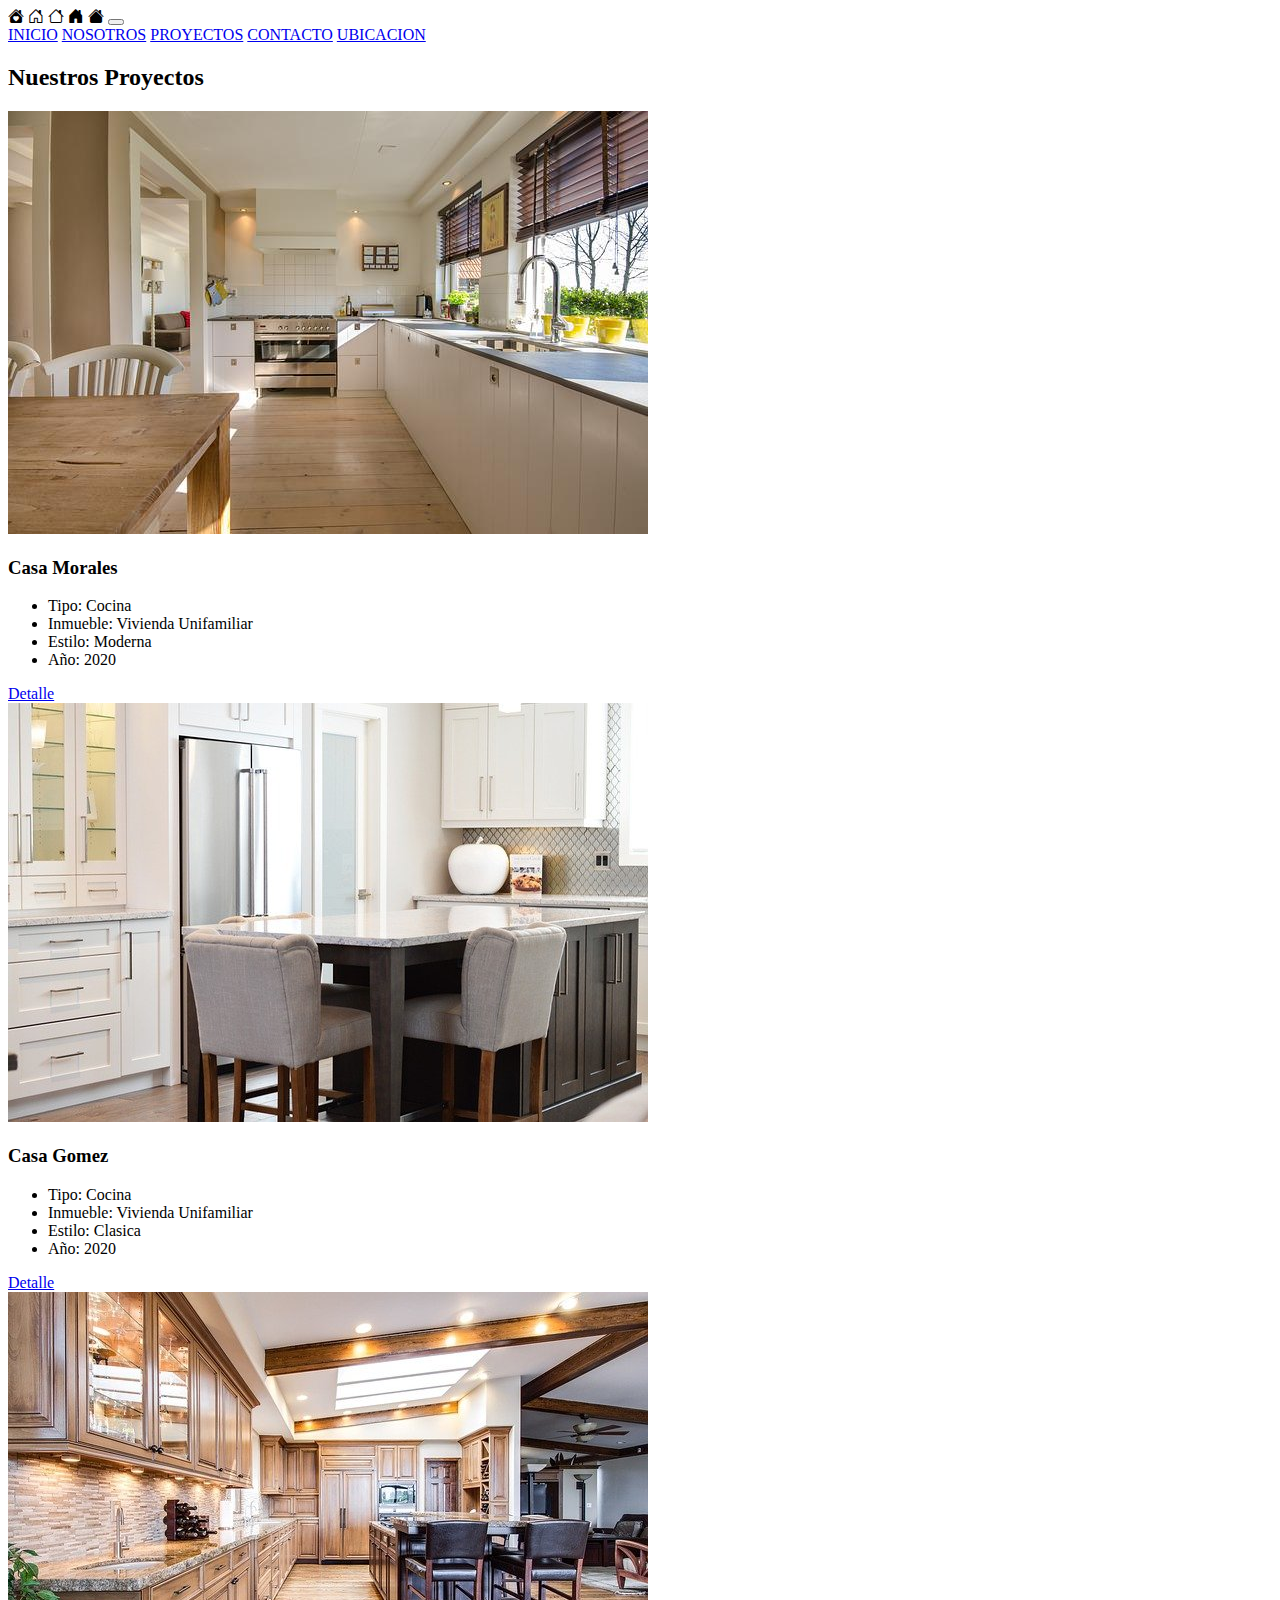
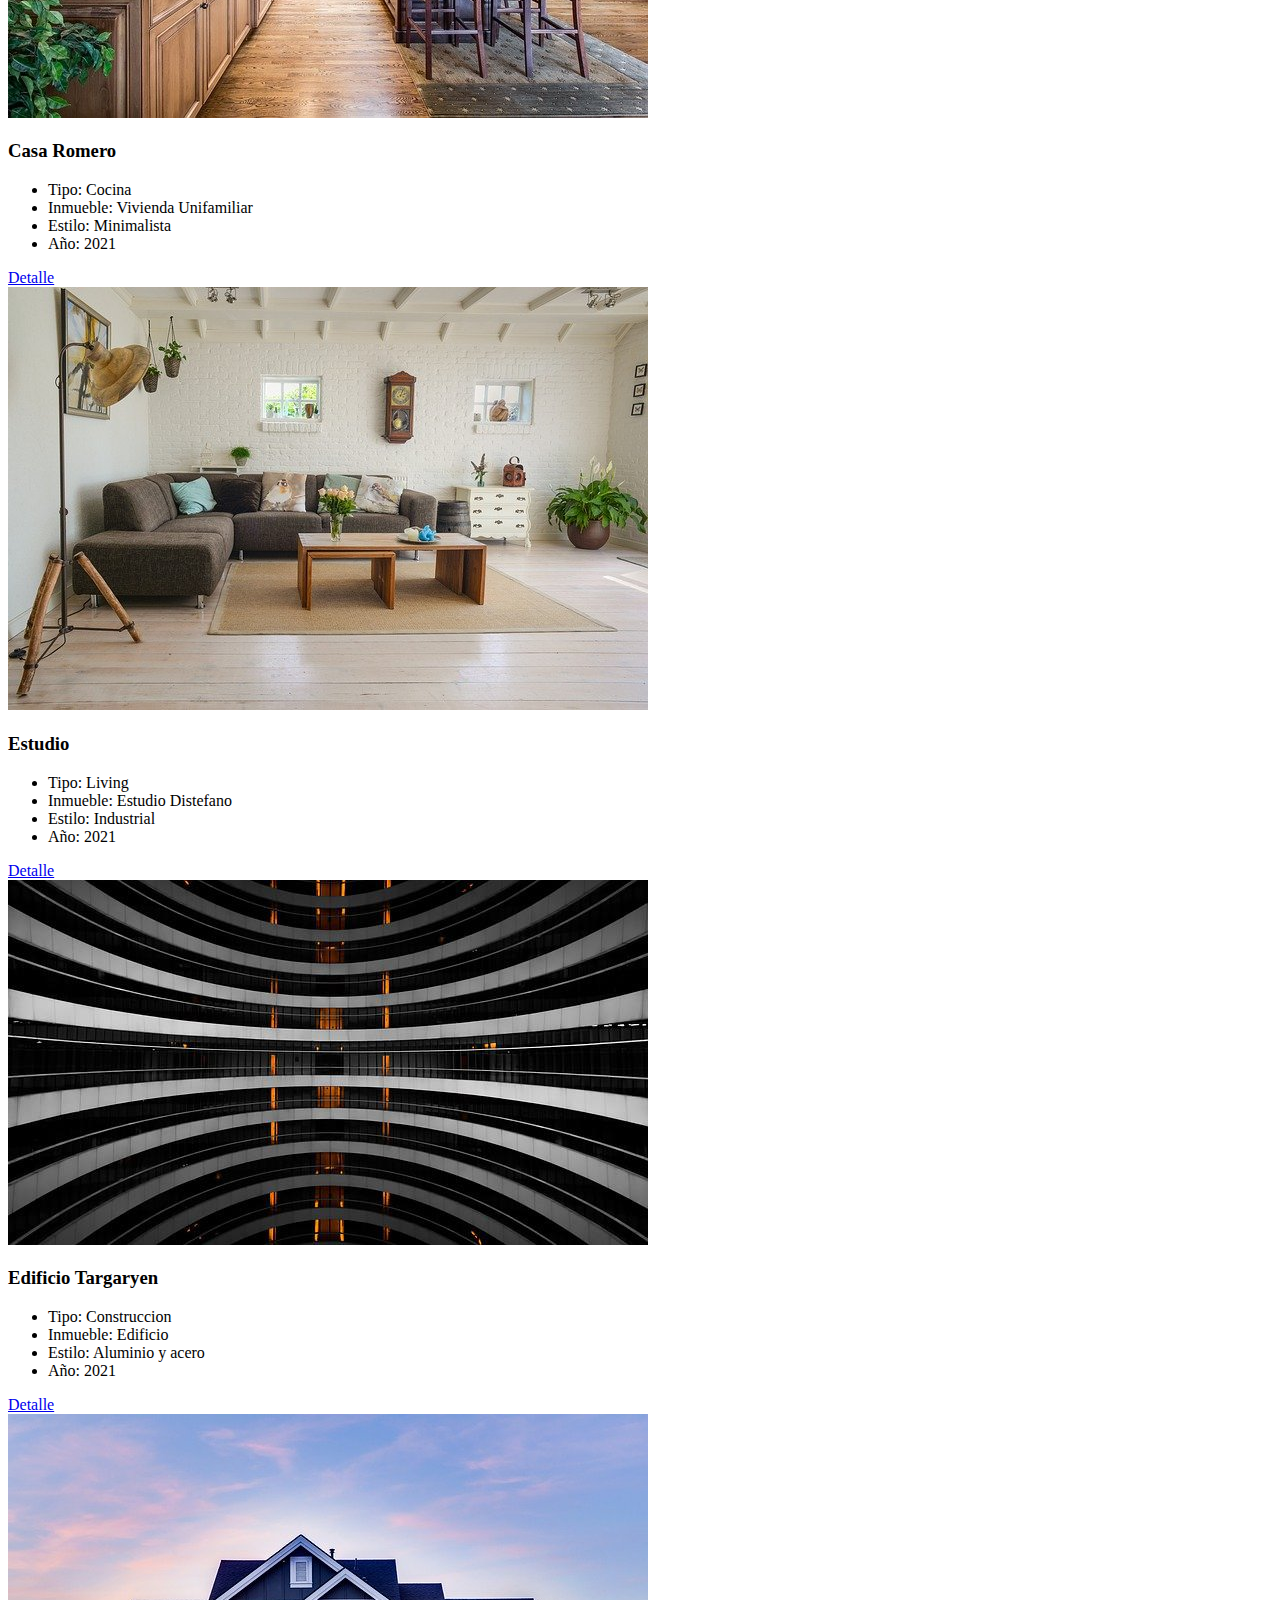
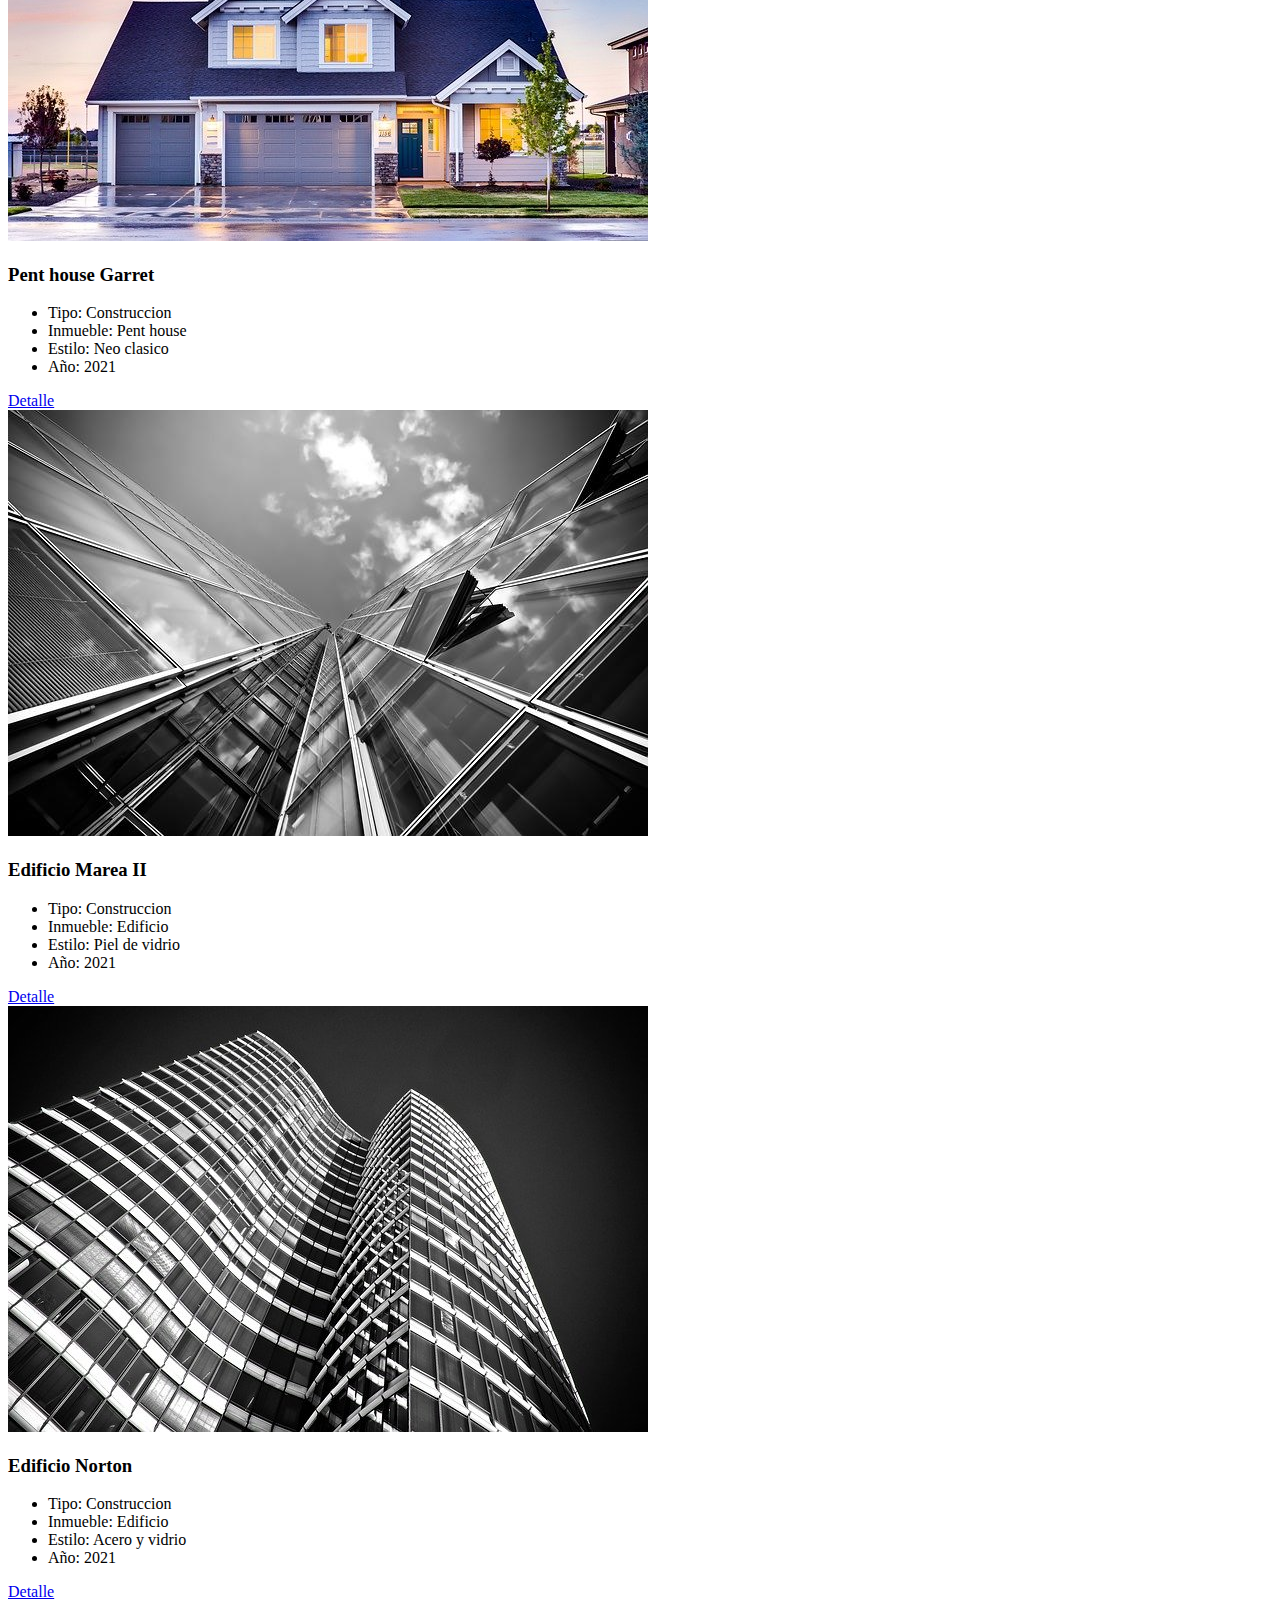
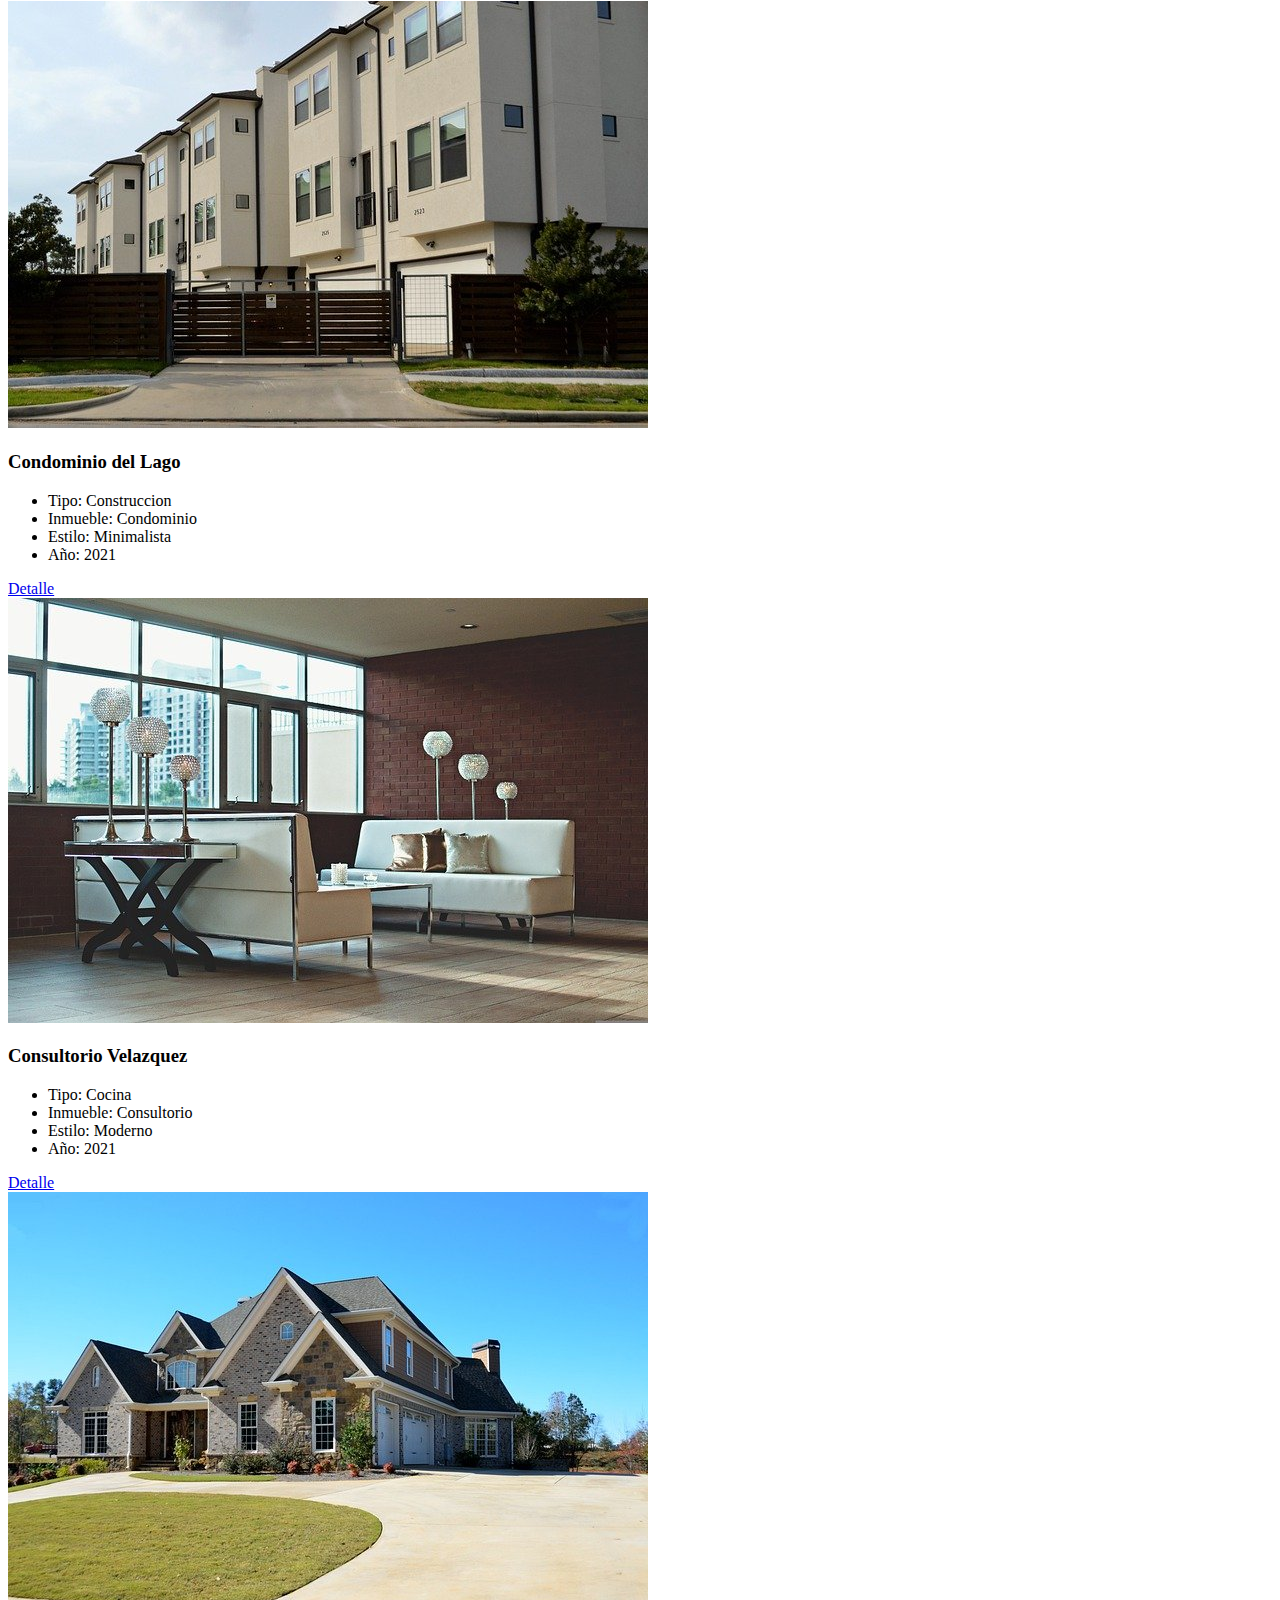
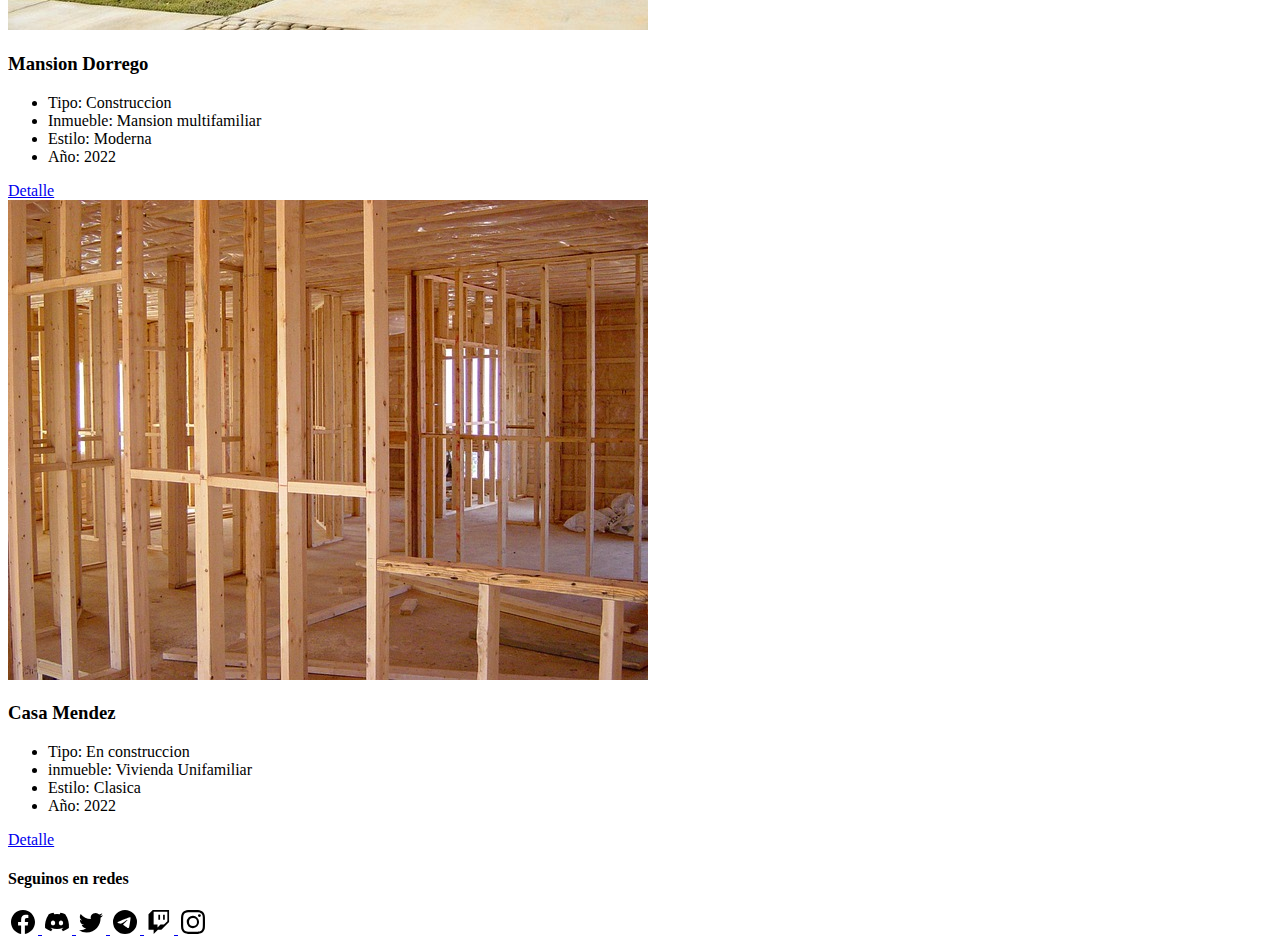
<file: scr/pages/proyecto.html>
<!DOCTYPE html>
<html lang="es">
<head>
    <meta charset="UTF-8">
    <meta http-equiv="X-UA-Compatible" content="IE=edge">
    <meta name="viewport" content="width=device-width, initial-scale=1.0">
    <meta name="description" content="Los proyectos realizados por Estudio Arkitectura son contemplando Desarrollo, Bienestar, Materialidad, Tipologia, Textura e Identidad.">
    <title>ESTUDIO ARKITECTURA | PROYECTOS</title>


<!--TIPOGRAFIA-->
<link href="https://fonts.googleapis.com/css2?family=Montserrat:ital@1&family=Quicksand&display=swap" rel="stylesheet">

<!--ICONS BOOTSTRAP-->
<link rel="stylesheet" href="https://cdn.jsdelivr.net/npm/bootstrap-icons@1.9.1/font/bootstrap-icons.css">

<!--BOOTSTRAP-->
<link href="https://cdn.jsdelivr.net/npm/bootstrap@5.2.1/dist/css/bootstrap.min.css" rel="stylesheet" integrity="sha384-iYQeCzEYFbKjA/T2uDLTpkwGzCiq6soy8tYaI1GyVh/UjpbCx/TYkiZhlZB6+fzT" crossorigin="anonymous">

<!--CSS MAIN-->
<link rel="stylesheet" href="/scr/css/style.css">


</head>
<body>
  <header>
  <!--NAVBAR-->
  <nav class="navbar navbar-expand-lg bg-success navbar-dark">
      <div class="container-fluid">
        <i class="bi bi-house-heart-fill"></i>
        <i class="bi bi-house-door"></i>
        <i class="bi bi-house"></i>
        <i class="bi bi-house-door-fill"></i>
        <i class="bi bi-house-fill"></i>
        <button class="navbar-toggler" type="button" data-bs-toggle="collapse" data-bs-target="#navbarNavAltMarkup" aria-controls="navbarNavAltMarkup" aria-expanded="false" aria-label="Toggle navigation">
          <span class="navbar-toggler-icon"></span>
        </button>
        <div class="collapse navbar-collapse" id="navbarNavAltMarkup">
          <div class="navbar-nav ms-auto me-5">
            <a class="nav-link" aria-current="page" href="../index.html">INICIO</a>
            <a class="nav-link" href="./nosotros.html">NOSOTROS</a>
            <a class="nav-link" href="./proyecto.html">PROYECTOS</a>
            <a class="nav-link" href="./contacto.html">CONTACTO</a>
            <a class="nav-link" href="./ubicacion.html">UBICACION</a>
          </div>
        </div>
      </div>
    </nav>
</header>

  <main>

    <div class="container text-center">
      <h2>Nuestros Proyectos</h2>
      <div class="row">
        <div class="col-md-6 col-lg-4 col-xl-3">
          <div class="card" style="width: 18rem;">
            <img src="../img/cocina1.jpg" class="card-img-top" alt="Cocina casa moderna">
            <div class="card-body">
              <h3 class="card-title">Casa Morales</h3>
              <p class="card-text ">
                <ul class="text-success text-start">
                <li>Tipo: Cocina </li>
                <li>Inmueble: Vivienda Unifamiliar</li>
                <li>Estilo: Moderna</li>
                <li>Año: 2020</li>
              </ul></p>
              <a href="../img/cocina1.jpg" class="btn btn-success">Detalle</a>
            </div>
          </div>
        </div>
        <div class="col-md-6 col-lg-4 col-xl-3">
          <div class="card" style="width: 18rem;">
            <img src="../img/cocina3.jpg" class="card-img-top" alt="Casa cocina clasica">
            <div class="card-body">
              <h3 class="card-title">Casa Gomez</h3>
              <p class="card-text ">
                <ul class="text-success text-start">
                <li>Tipo: Cocina </li>
                <li>Inmueble: Vivienda Unifamiliar</li>
                <li>Estilo: Clasica</li>
                <li>Año: 2020</li>
              </ul></p>
              <a href="../img/cocina3.jpg" class="btn btn-success">Detalle</a>
            </div>
          </div>
        </div>
        <div class="col-md-6 col-lg-4 col-xl-3">
          <div class="card" style="width: 18rem;">
            <img src="../img/cocina2.jpg" class="card-img-top" alt="Cocina casa moderna">
            <div class="card-body">
              <h3 class="card-title">Casa Romero</h3>
              <p class="card-text ">
                <ul class="text-success text-start">
                <li>Tipo: Cocina </li>
                <li>Inmueble: Vivienda Unifamiliar</li>
                <li>Estilo: Minimalista</li>
                <li>Año: 2021</li>
              </ul></p>
              <a href="../img/cocina2.jpg" class="btn btn-success">Detalle</a>
            </div>
          </div>
        </div>
        <div class="col-md-6 col-lg-4 col-xl-3">
          <div class="card" style="width: 18rem;">
            <img src="../img/living1.jpg" class="card-img-top" alt="Living estilo industrial">
            <div class="card-body">
              <h3 class="card-title">Estudio</h3>
              <p class="card-text ">
                <ul class="text-success text-start">
                <li>Tipo: Living   </li>
                <li>Inmueble: Estudio Distefano</li>
                <li>Estilo: Industrial</li>
                <li>Año: 2021</li>
              </ul></p>
              <a href="../img/cocina1.jpg" class="btn btn-success">Detalle</a>
            </div>
          </div>
        </div>
        <div class="col-md-6 col-lg-4 col-xl-3">
          <div class="card" style="width: 18rem;">
            <img src="../img/edificio3.jpg" class="card-img-top" alt="Edificio de aluminio y acero">
            <div class="card-body">
              <h3 class="card-title">Edificio Targaryen</h3>
              <p class="card-text ">
                <ul class="text-success text-start">
                <li>Tipo: Construccion</li>
                <li>Inmueble: Edificio </li>
                <li>Estilo: Aluminio y acero</li>
                <li>Año: 2021</li>
              </ul></p>
              <a href="../img/edificio3.jpg" class="btn btn-success">Detalle</a>
            </div>
          </div>
        </div>
        <div class="col-md-6 col-lg-4 col-xl-3">
          <div class="card" style="width: 18rem;">
            <img src="../img/house-g0486ff180_640.jpg" class="card-img-top" alt="Pent house">
            <div class="card-body">
              <h3 class="card-title">Pent house Garret</h3>
              <p class="card-text ">
                <ul class="text-success text-start">
                <li>Tipo: Construccion </li>
                <li>Inmueble: Pent house</li>
                <li>Estilo: Neo clasico</li>
                <li>Año: 2021</li>
              </ul></p>
              <a href="../img/house-g0486ff180_640.jpg" class="btn btn-success">Detalle</a>
            </div>
          </div>
        </div>

        
        <div class="col-md-6 col-lg-4 col-xl-3">
          <div class="card" style="width: 18rem;">
            <img src="../img/edificio1.jpg" class="card-img-top" alt="Edificio piel de vidrio">
            <div class="card-body">
              <h3 class="card-title">Edificio Marea II</h3>
              <p class="card-text ">
                <ul class="text-success text-start">
                <li>Tipo: Construccion </li>
                <li>Inmueble: Edificio</li>
                <li>Estilo: Piel de vidrio</li>
                <li>Año: 2021</li>
              </ul></p>
              <a href="../img/edificio1.jpg" class="btn btn-success">Detalle</a>
            </div>
          </div>
        </div>
        <div class="col-md-6 col-lg-4 col-xl-3">
          <div class="card" style="width: 18rem;">
            <img src="../img/edificio2.jpg" class="card-img-top" alt="Edificio acero y vidrio">
            <div class="card-body">
              <h3 class="card-title">Edificio Norton</h3>
              <p class="card-text ">
                <ul class="text-success text-start">
                <li>Tipo: Construccion </li>
                <li>Inmueble: Edificio</li>
                <li>Estilo: Acero y vidrio</li>
                <li>Año: 2021</li>
              </ul></p>
              <a href="../img/edificio2.jpg" class="btn btn-success">Detalle</a>
            </div>
          </div>
        </div>
        
        <div class="col-md-6 col-lg-4 col-xl-3">
          <div class="card" style="width: 18rem;">
            <img src="../img/condominio.jpg" class="card-img-top" alt="Condominio">
            <div class="card-body">
              <h3 class="card-title">Condominio del Lago</h3>
              <p class="card-text ">
                <ul class="text-success text-start">
                <li>Tipo: Construccion </li>
                <li>Inmueble: Condominio</li>
                <li>Estilo: Minimalista</li>
                <li>Año: 2021</li>
              </ul></p>
              <a href="../img/condominio.jpg" class="btn btn-success">Detalle</a>
            </div>
          </div>
        </div>
        <div class="col-md-6 col-lg-4 col-xl-3">
          <div class="card" style="width: 18rem;">
            <img src="../img/living2.jpg" class="card-img-top" alt="living consultorio">
            <div class="card-body">
              <h3 class="card-title">Consultorio Velazquez</h3>
              <p class="card-text ">
                <ul class="text-success text-start">
                <li>Tipo: Cocina </li>
                <li>Inmueble: Consultorio</li>
                <li>Estilo: Moderno</li>
                <li>Año: 2021</li>
              </ul></p>
              <a href="../img/living2.jpg" class="btn btn-success">Detalle</a>
            </div>
          </div>
        </div>
        <div class="col-md-6 col-lg-4 col-xl-3">
          <div class="card" style="width: 18rem;">
            <img src="../img/mansionPiedra.jpg" class="card-img-top" alt="Mansion de piedra">
            <div class="card-body">
              <h3 class="card-title">Mansion Dorrego</h3>
              <p class="card-text ">
                <ul class="text-success text-start">
                <li>Tipo: Construccion </li>
                <li>Inmueble: Mansion multifamiliar</li>
                <li>Estilo: Moderna</li>
                <li>Año: 2022</li>
              </ul></p>
              <a href="../img/mansionPiedra.jpg" class="btn btn-success">Detalle</a>
            </div>
          </div>
        </div>
        <div class="col-md-6 col-lg-4 col-xl-3">
          <div class="card" style="width: 18rem;">
            <img src="../img/construction.jpg" class="card-img-top" alt="casa en construccion">
            <div class="card-body">
              <h3 class="card-title">Casa Mendez</h3>
              <p class="card-text ">
                <ul class="text-success text-start">
                <li>Tipo: En construccion </li>
                <li>inmueble: Vivienda Unifamiliar</li>
                <li>Estilo: Clasica </li>
                <li>Año: 2022</li>
              </ul></p>
              <a href="../img/construction.jpg" class="btn btn-success">Detalle</a>
            </div>
          </div>
        </div>
      </div>
    </div>
  
  <!--FOOTER-->
  <footer>
    <nav class="navbar bg-success ">
      <div class="container">
          <h4 class="col-sm-12 col-lg-auto">Seguinos en redes</h4>
        <a class="navbar-brand" href="https://es-la.facebook.com/">
          <img src="../img/facebook.svg" alt="Facebook" width="30" height="24">
        </a>
        <a class="navbar-brand" href="https://discord.com/">
          <img src="../img/discord.svg" alt="Facebook" width="30" height="24">
        </a>
        <a class="navbar-brand" href="https://twitter.com/?lang=es">
          <img src="../img/twitter.svg" alt="Facebook" width="30" height="24">
        </a>
        <a class="navbar-brand" href="https://web.telegram.org/z/">
          <img src="../img/telegram.svg" alt="Facebook" width="30" height="24">
        </a>
        <a class="navbar-brand" href="https://www.twitch.tv/">
          <img src="../img/twitch.svg" alt="Facebook" width="30" height="24">
        </a>
        <a class="navbar-brand" href="https://www.instagram.com/">
          <img src="../img/instagram.svg" alt="Facebook" width="30" height="24">
        </a>
      </div>
    </nav>
</footer>
  <!-- BOOTSTRAP JS -->
  <script src="https://cdn.jsdelivr.net/npm/bootstrap@5.2.1/dist/js/bootstrap.bundle.min.js" integrity="sha384-u1OknCvxWvY5kfmNBILK2hRnQC3Pr17a+RTT6rIHI7NnikvbZlHgTPOOmMi466C8" crossorigin="anonymous"></script>   
</body>
</html>
</file>
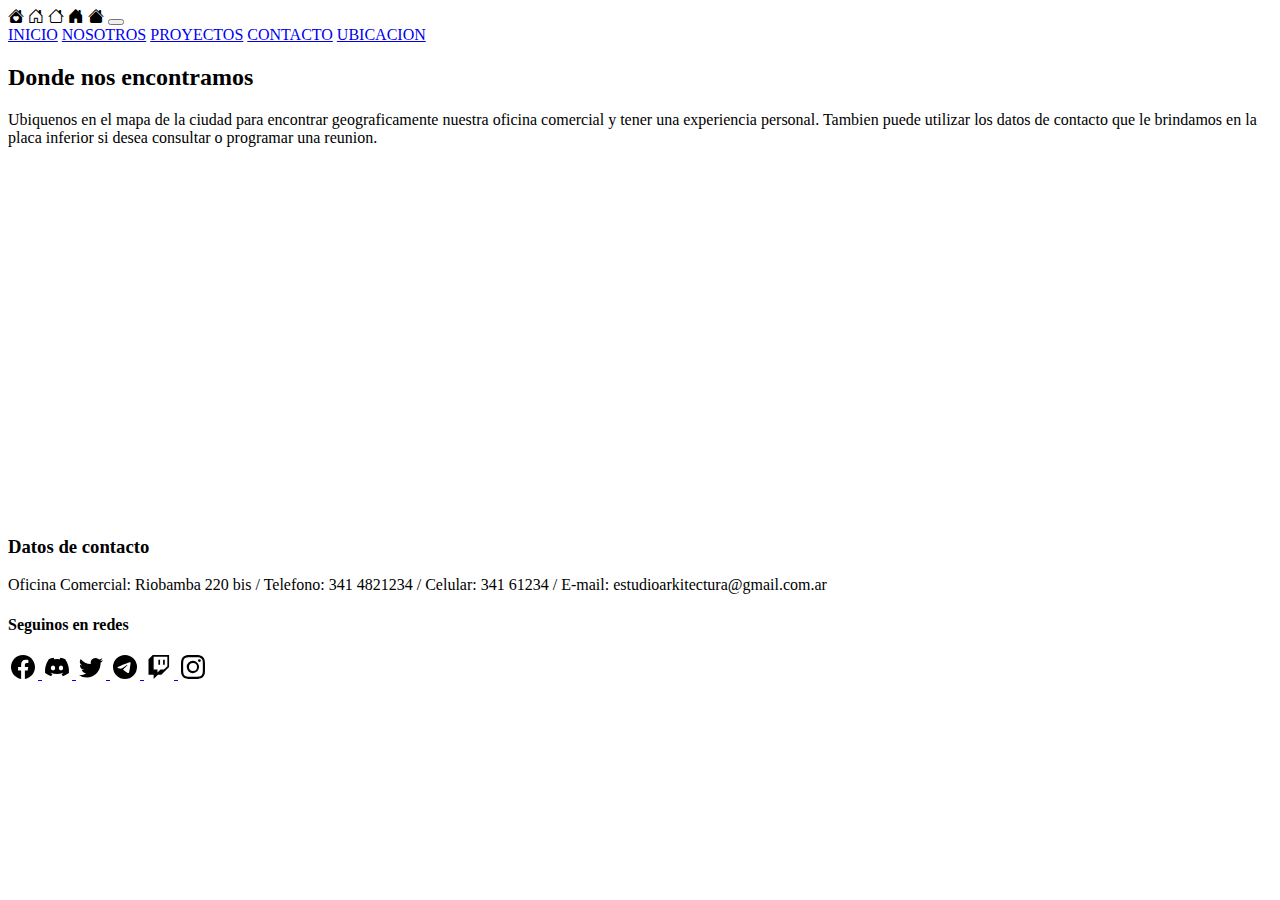
<file: scr/pages/ubicacion.html>
<!DOCTYPE html>
<html lang="es">
<head>
    <meta charset="UTF-8">
    <meta http-equiv="X-UA-Compatible" content="IE=edge">
    <meta name="viewport" content="width=device-width, initial-scale=1.0">
    <meta name="description" content="Encontra el telefono y direccion de Estudio Arquitectura en el mapa">
    <title>ESTUDIO ARKITECTURA | UBICACION</title>


<!--TIPOGRAFIA-->
<link href="https://fonts.googleapis.com/css2?family=Montserrat:ital@1&family=Quicksand&display=swap" rel="stylesheet">

<!--ICONS BOOTSTRAP-->
<link rel="stylesheet" href="https://cdn.jsdelivr.net/npm/bootstrap-icons@1.9.1/font/bootstrap-icons.css">

<!--BOOTSTRAP-->
<link href="https://cdn.jsdelivr.net/npm/bootstrap@5.2.1/dist/css/bootstrap.min.css" rel="stylesheet" integrity="sha384-iYQeCzEYFbKjA/T2uDLTpkwGzCiq6soy8tYaI1GyVh/UjpbCx/TYkiZhlZB6+fzT" crossorigin="anonymous">

<!--CSS MAIN-->
<link rel="stylesheet" href="/scr/css/style.css">


</head>
<body>
  <h<header>
    <!--NAVBAR-->
    <nav class="navbar navbar-expand-lg bg-success navbar-dark">
        <div class="container-fluid">
          <i class="bi bi-house-heart-fill"></i>
          <i class="bi bi-house-door"></i>
          <i class="bi bi-house"></i>
          <i class="bi bi-house-door-fill"></i>
          <i class="bi bi-house-fill"></i>
          <button class="navbar-toggler" type="button" data-bs-toggle="collapse" data-bs-target="#navbarNavAltMarkup" aria-controls="navbarNavAltMarkup" aria-expanded="false" aria-label="Toggle navigation">
            <span class="navbar-toggler-icon"></span>
          </button>
          <div class="collapse navbar-collapse" id="navbarNavAltMarkup">
            <div class="navbar-nav ms-auto me-5">
              <a class="nav-link" aria-current="page" href="../index.html">INICIO</a>
              <a class="nav-link" href="./nosotros.html">NOSOTROS</a>
              <a class="nav-link" href="./proyecto.html">PROYECTOS</a>
              <a class="nav-link" href="./contacto.html">CONTACTO</a>
              <a class="nav-link" href="./ubicacion.html">UBICACION</a>
            </div>
          </div>
        </div>
      </nav>
</header>
  <main>
    <!--MAPA GOOGLE-->
    <div class="container">
      <div class="row">
        <div class="col"></div>
        <h2 class="text-center p-0  text-success">Donde nos encontramos
        </h2>
        <p>Ubiquenos en el mapa de la ciudad para encontrar geograficamente nuestra oficina comercial y tener una experiencia personal.
          Tambien puede utilizar los datos de contacto que le brindamos en la placa inferior si desea consultar o programar una reunion.</p>
        <div class="card border-success">
          <iframe src="https://www.google.com/maps/embed?pb=!1m18!1m12!1m3!1d3347.3432782578816!2d-60.62530758506514!3d-32.96834398031638!2m3!1f0!2f0!3f0!3m2!1i1024!2i768!4f13.1!3m3!1m2!1s0x95b7aa5218c6d535%3A0x7826068ee4e1aaf2!2sFacultad%20de%20Arquitectura%20Planeamiento%20y%20Dise%C3%B1o%20-%20UNR!5e0!3m2!1ses!2sar!4v1663608346382!5m2!1ses!2sar" width="" height="350px" style="border:0;" allowfullscreen="" loading="lazy" referrerpolicy="no-referrer-when-downgrade"></iframe>
        </div>
        <div class="col"></div>
        <div class="card">
          <h3 class="text-success text-center p-2">Datos de contacto</h3>
          <div class="card-body text-start">
            <p>Oficina Comercial: Riobamba 220 bis / 
              Telefono: 341 4821234 /
              Celular: 341 61234 /
              E-mail: estudioarkitectura@gmail.com.ar
            </p>            
          </div>
        </div>
      </div>      
    </div>
  </main>
  <!--FOOTER-->
  <footer>
    <nav class="navbar bg-success ">
      <div class="container">
          <h4 class="col-sm-12 col-lg-auto">Seguinos en redes</h4>
        <a class="navbar-brand" href="https://es-la.facebook.com/">
          <img src="../img/facebook.svg" alt="Facebook" width="30" height="24">
        </a>
        <a class="navbar-brand" href="https://discord.com/">
          <img src="../img/discord.svg" alt="Facebook" width="30" height="24">
        </a>
        <a class="navbar-brand" href="https://twitter.com/?lang=es">
          <img src="../img/twitter.svg" alt="Facebook" width="30" height="24">
        </a>
        <a class="navbar-brand" href="https://web.telegram.org/z/">
          <img src="../img/telegram.svg" alt="Facebook" width="30" height="24">
        </a>
        <a class="navbar-brand" href="https://www.twitch.tv/">
          <img src="../img/twitch.svg" alt="Facebook" width="30" height="24">
        </a>
        <a class="navbar-brand" href="https://www.instagram.com/">
          <img src="../img/instagram.svg" alt="Facebook" width="30" height="24">
        </a>
      </div>
    </nav>
</footer>
  <!-- BOOTSTRAP JS -->
  <script src="https://cdn.jsdelivr.net/npm/bootstrap@5.2.1/dist/js/bootstrap.bundle.min.js" integrity="sha384-u1OknCvxWvY5kfmNBILK2hRnQC3Pr17a+RTT6rIHI7NnikvbZlHgTPOOmMi466C8" crossorigin="anonymous"></script>   
</body>
</html>
</file>
<file: scr/css/style.css>
.alto{
    height: 70vh;
}

footer a:hover{
    transform: translate(-3px) scale(1.2);
    
}
</file>
